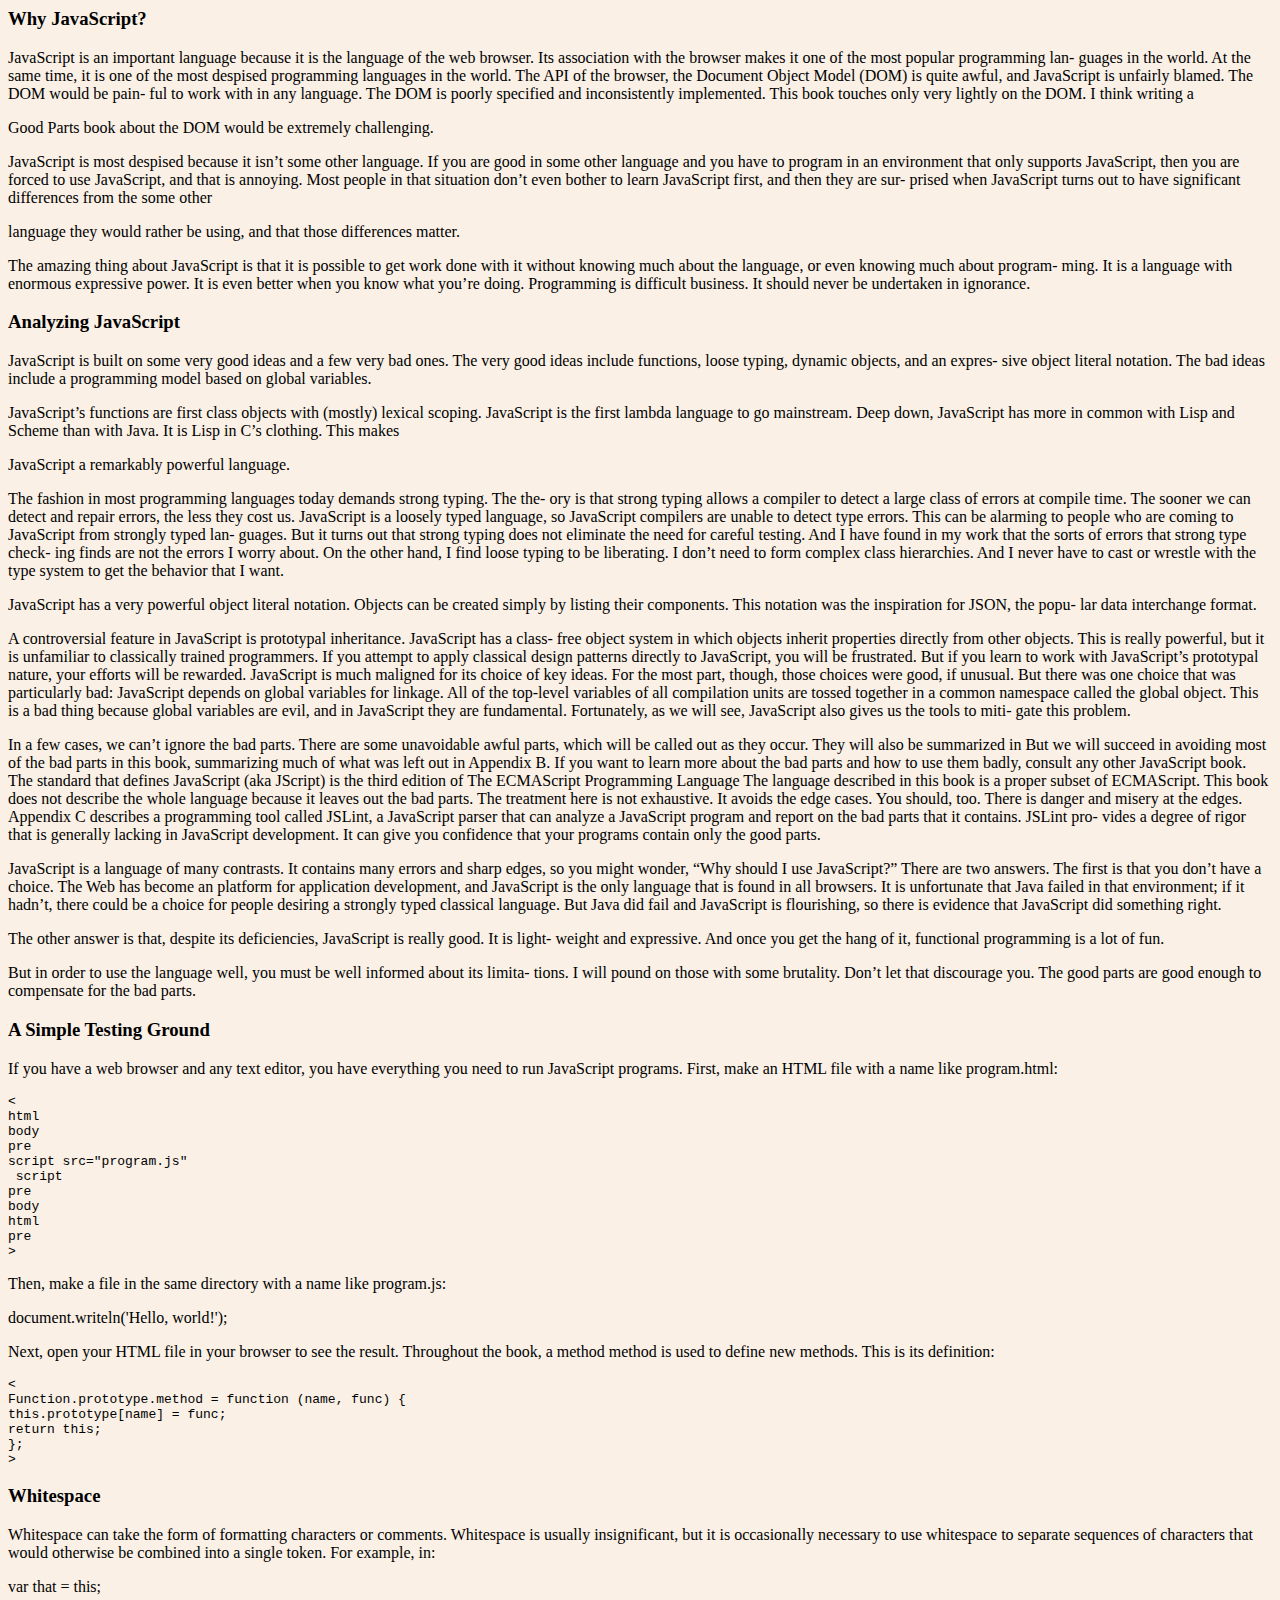
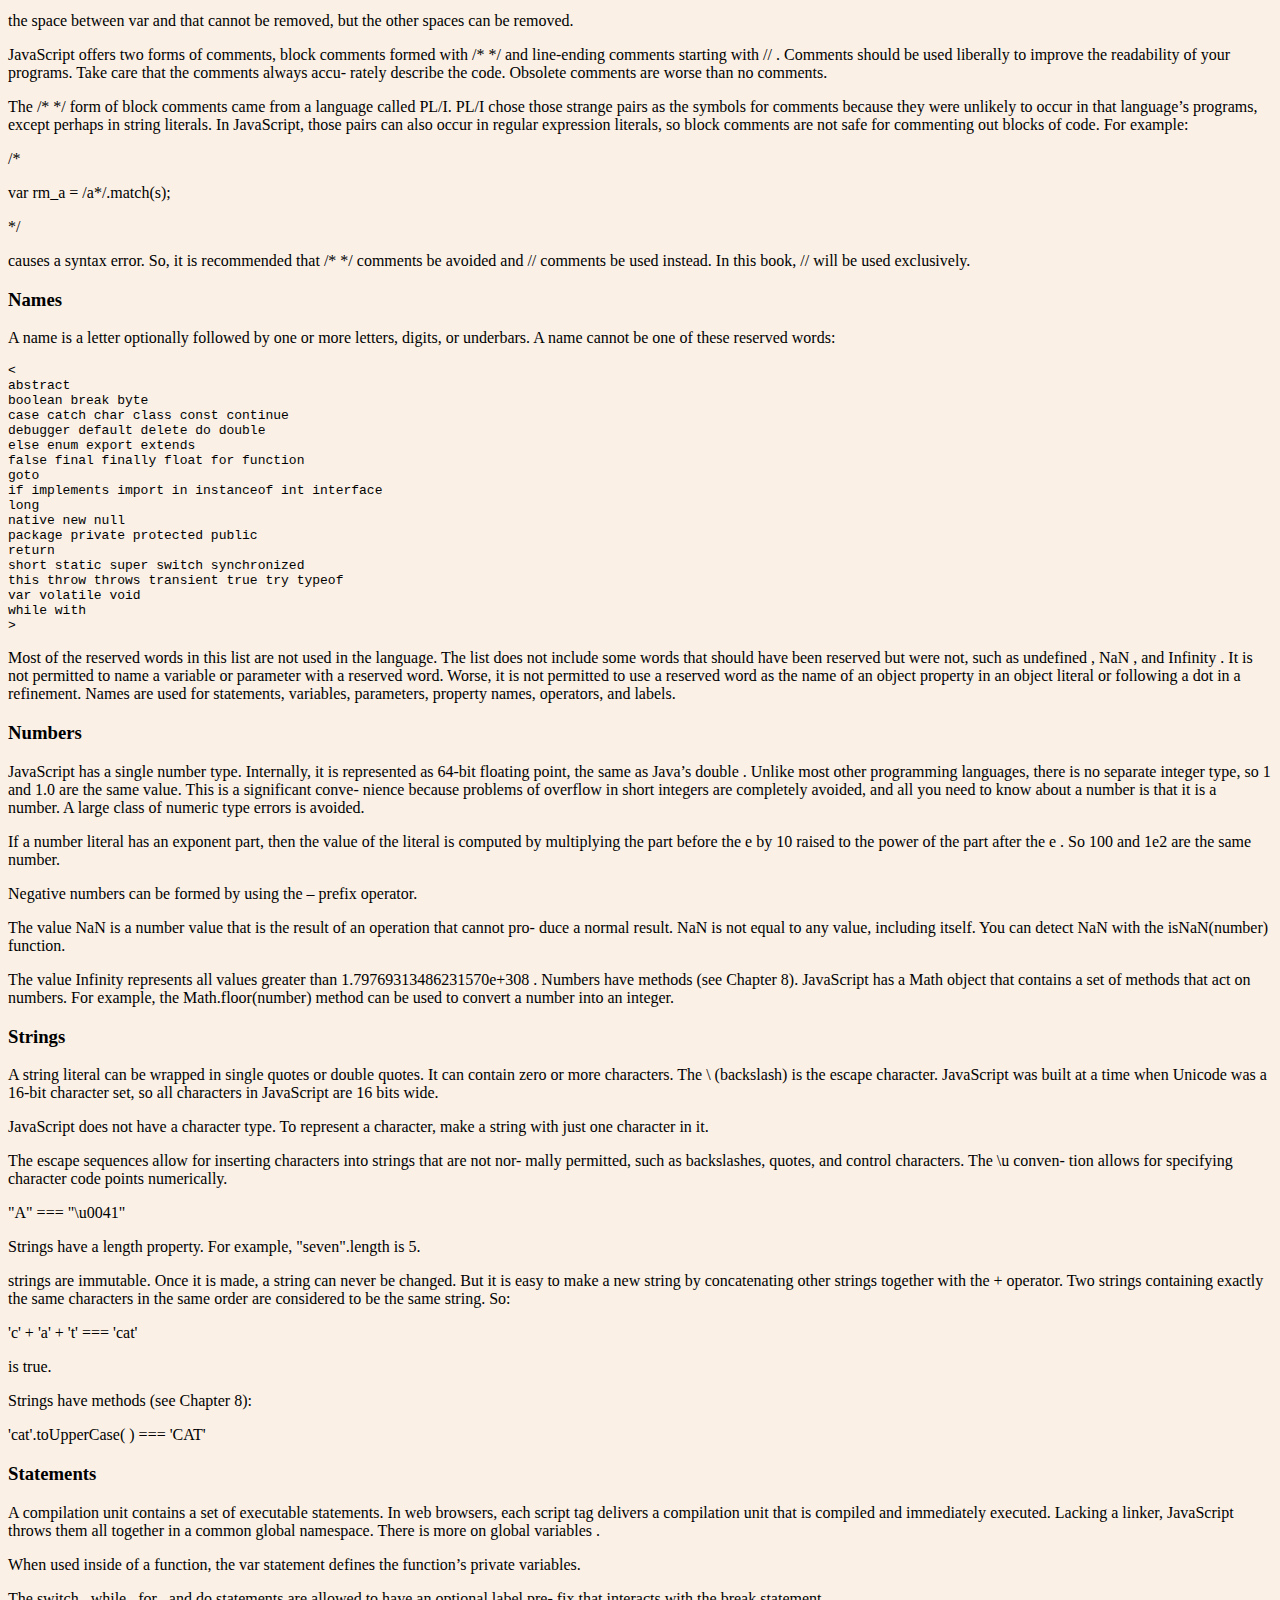
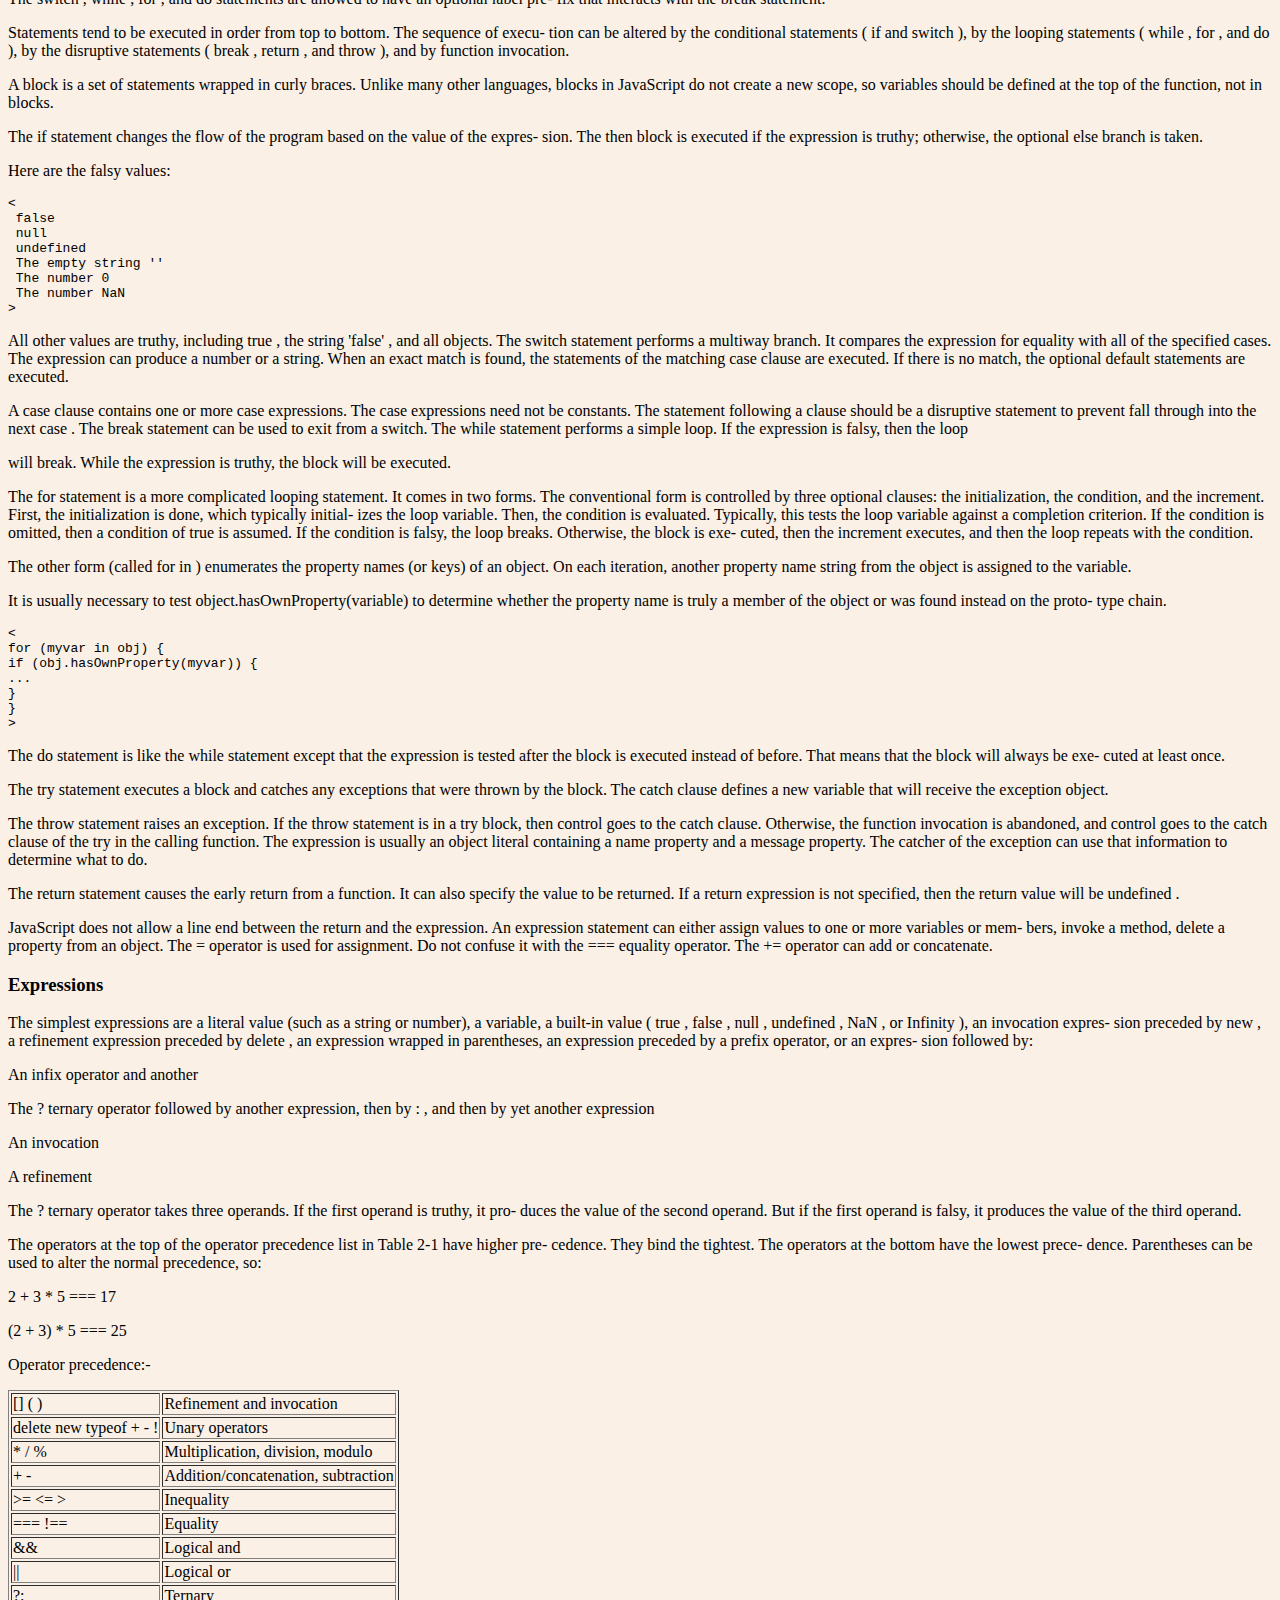
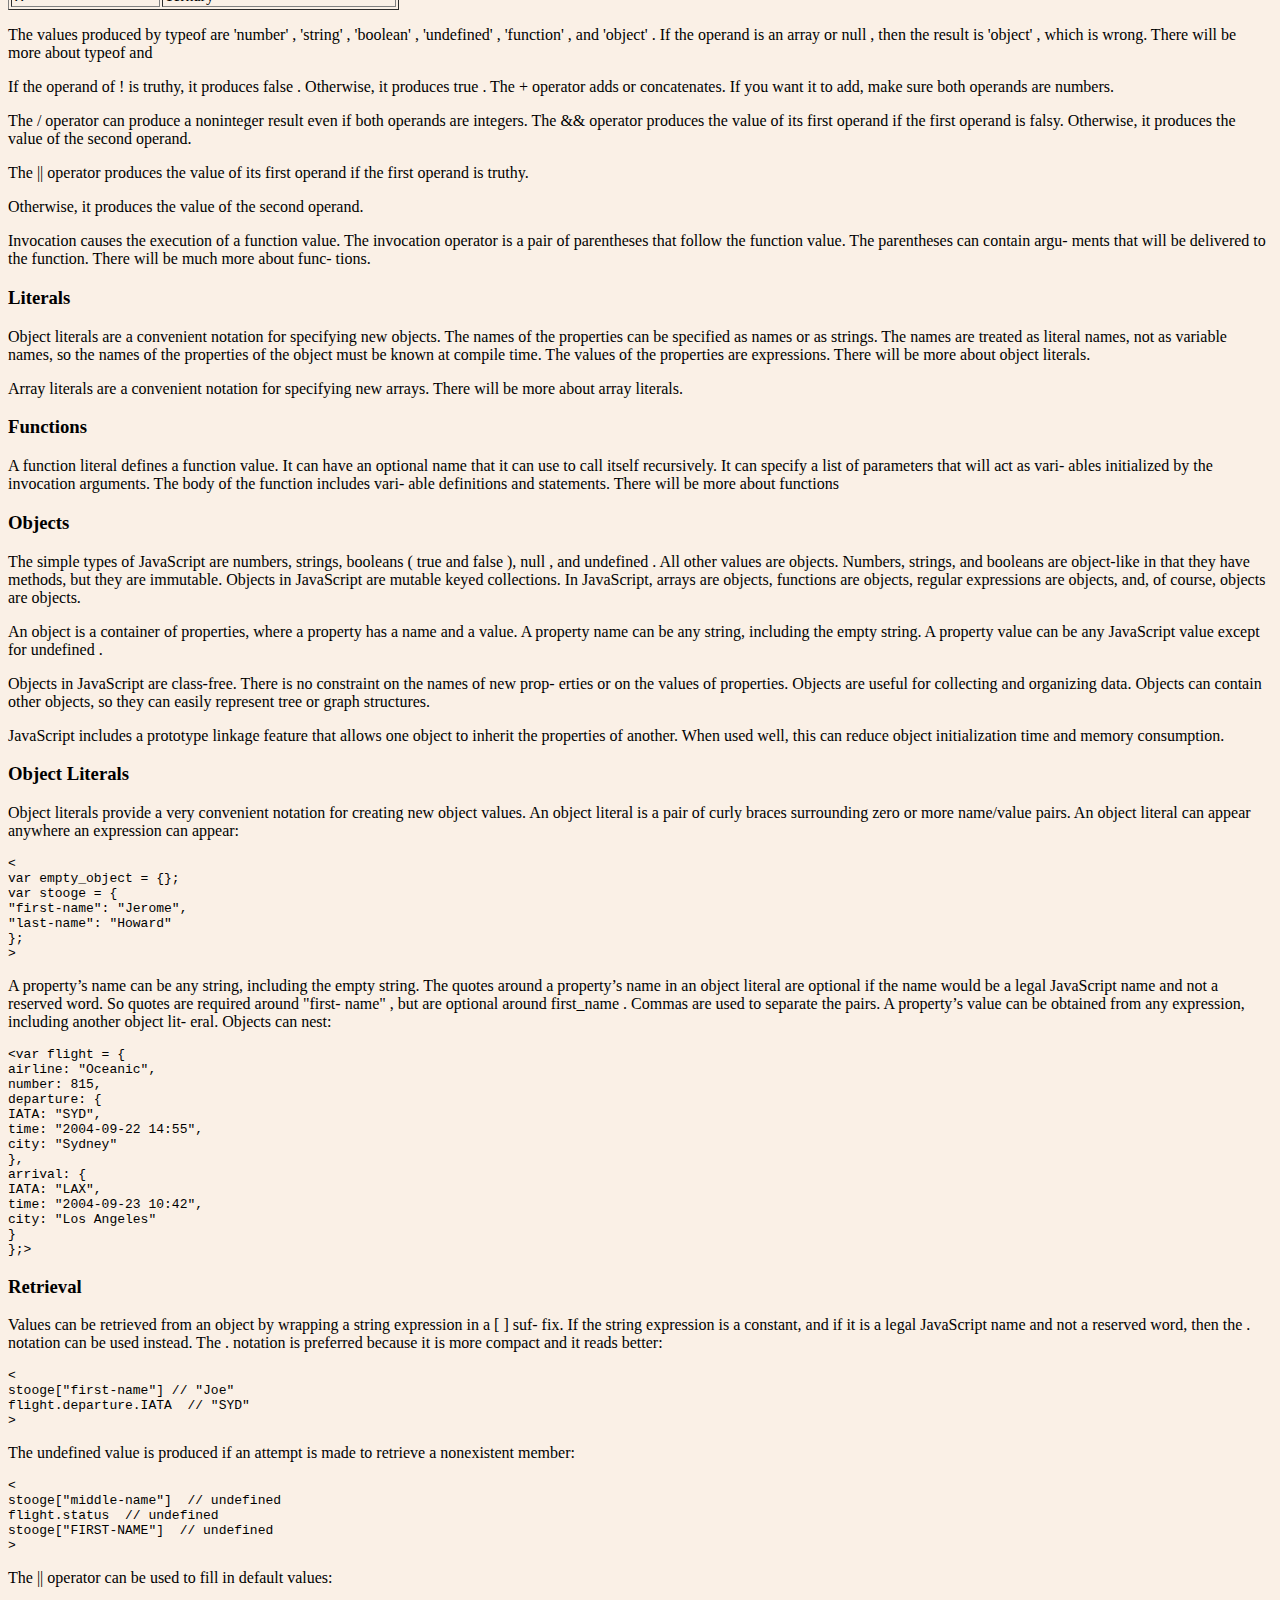
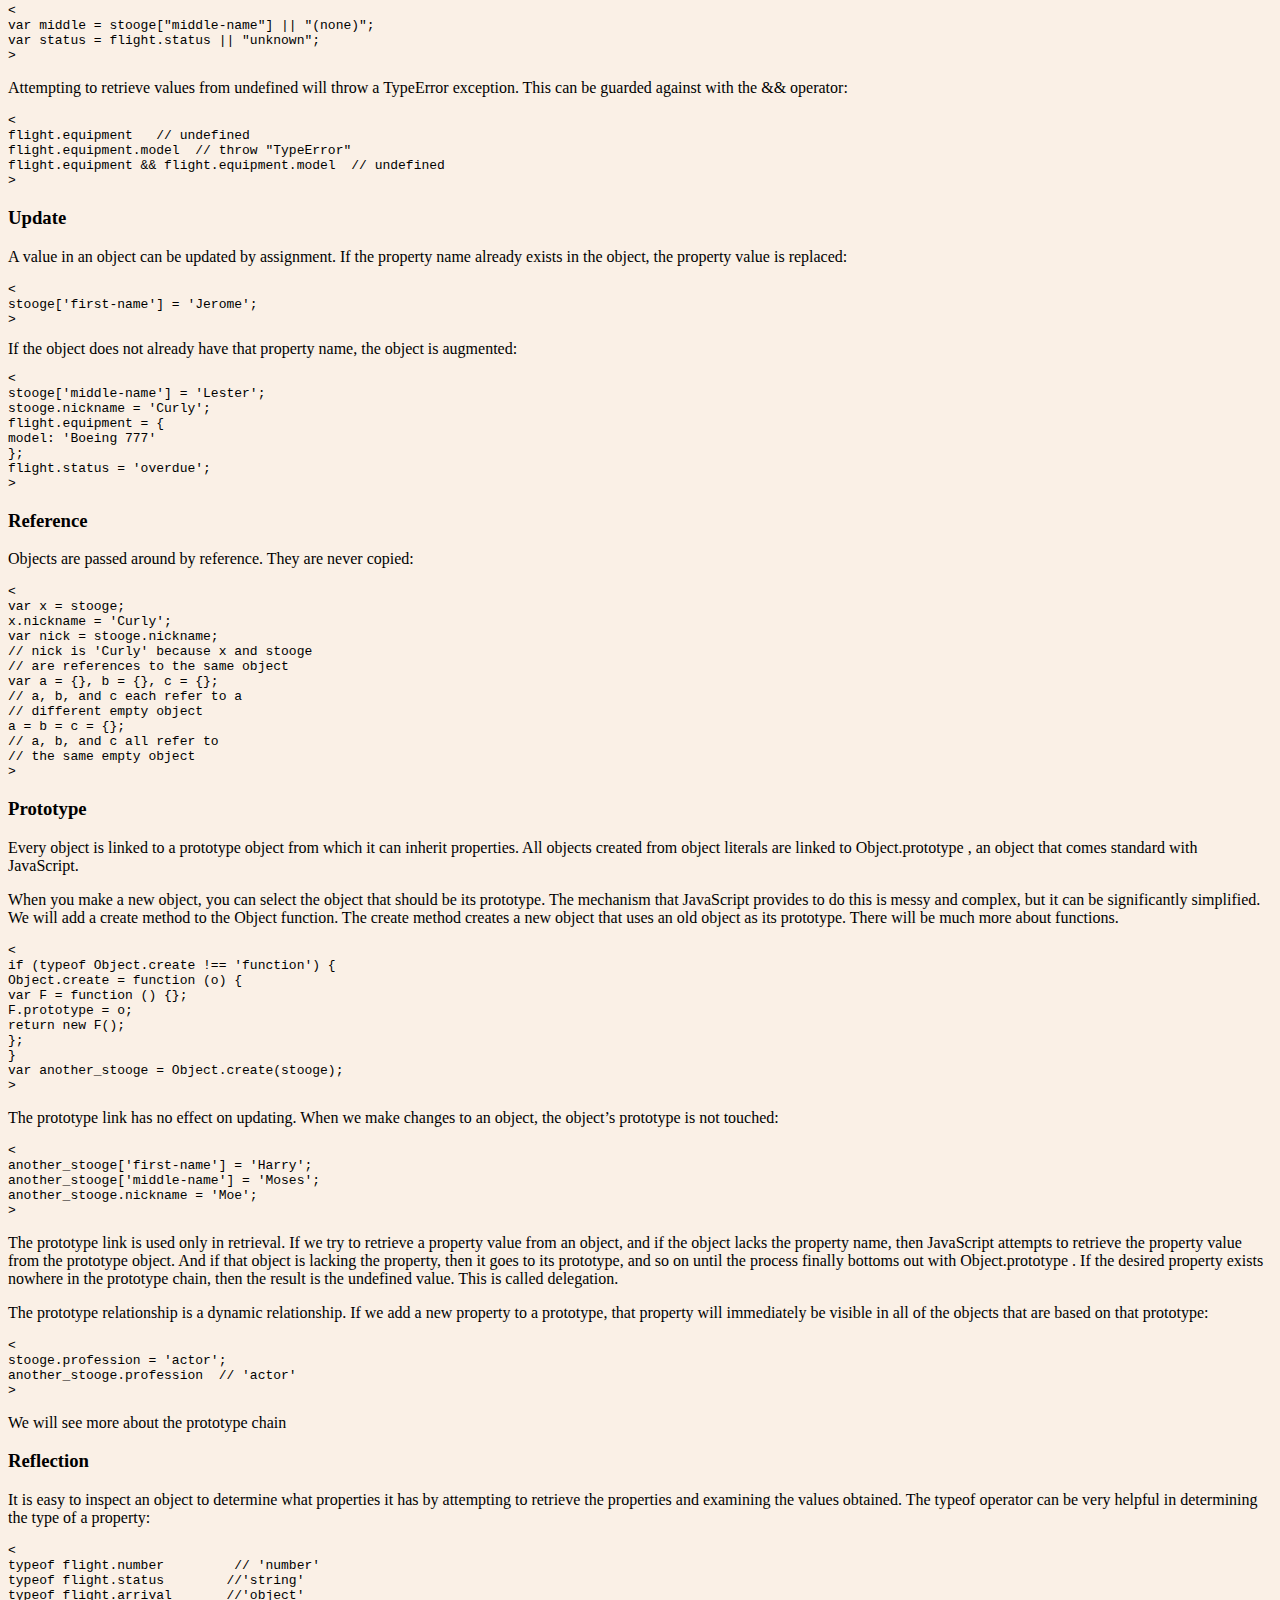
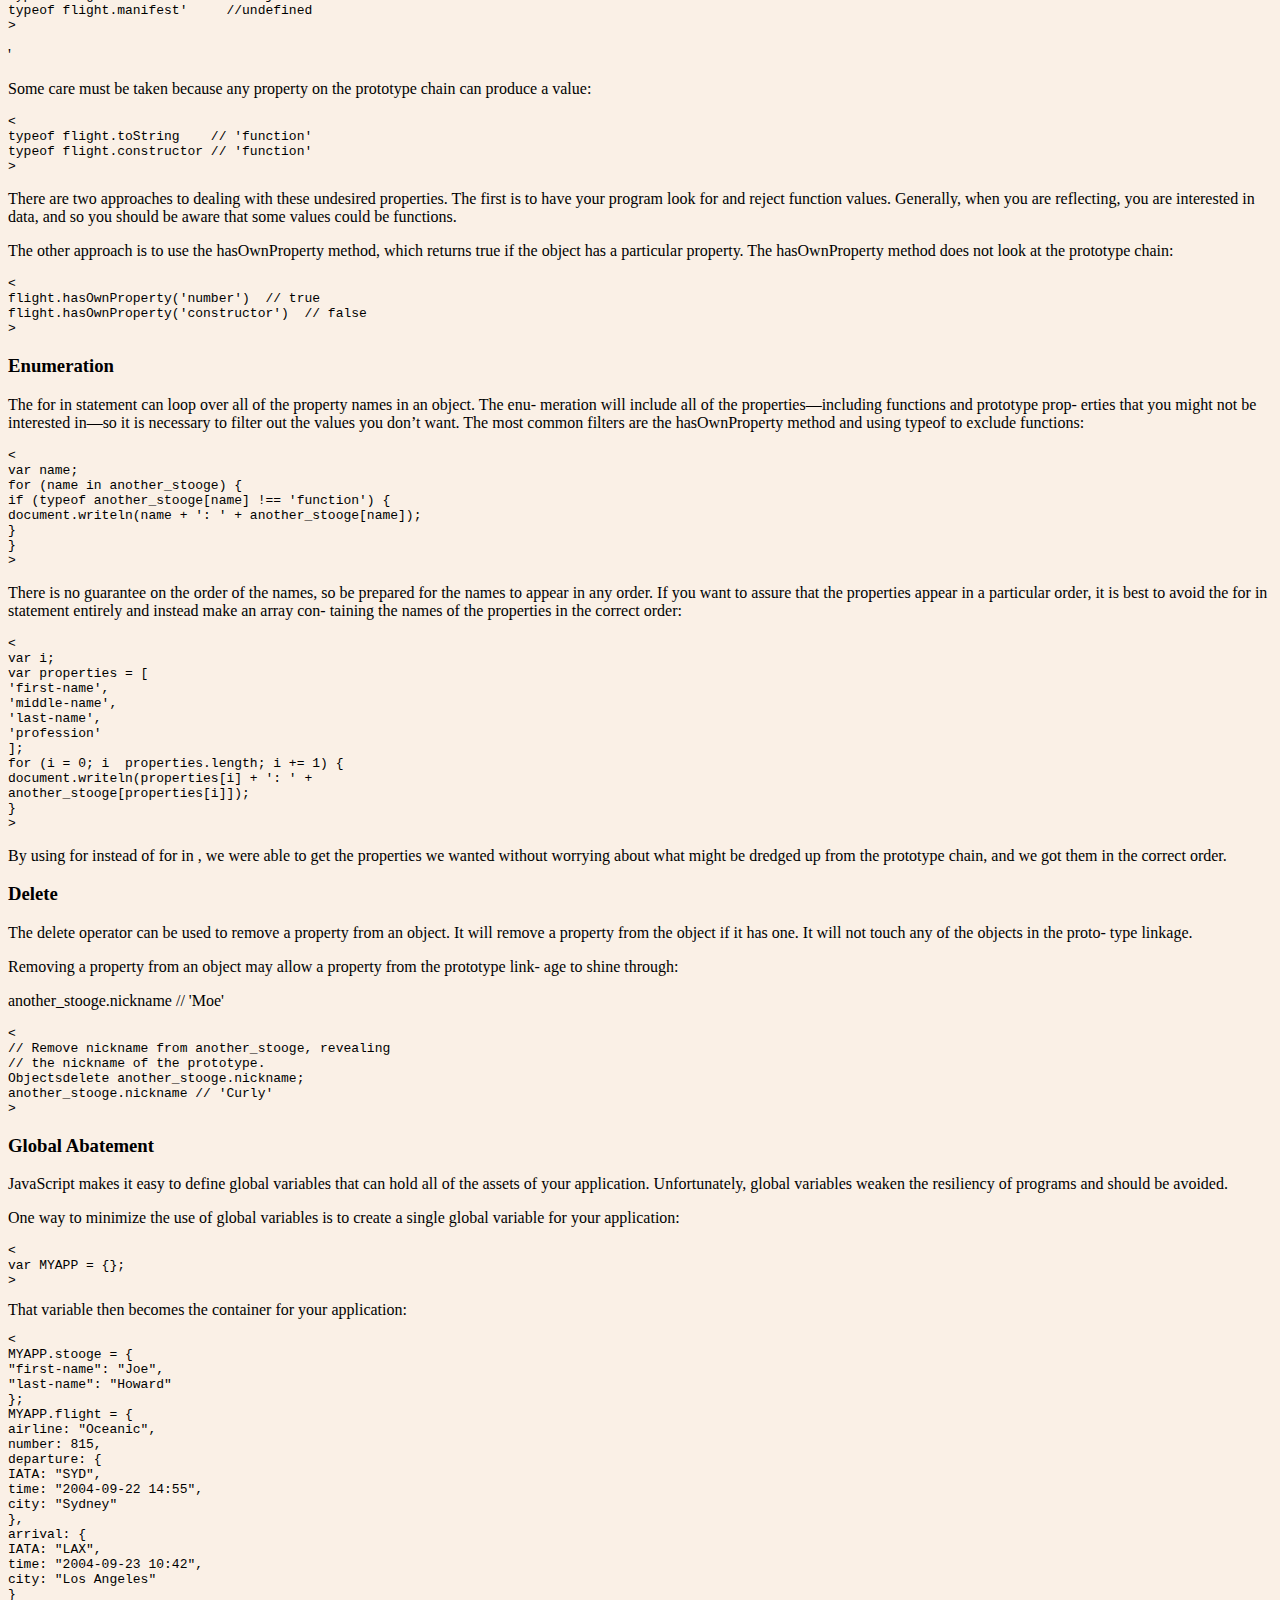
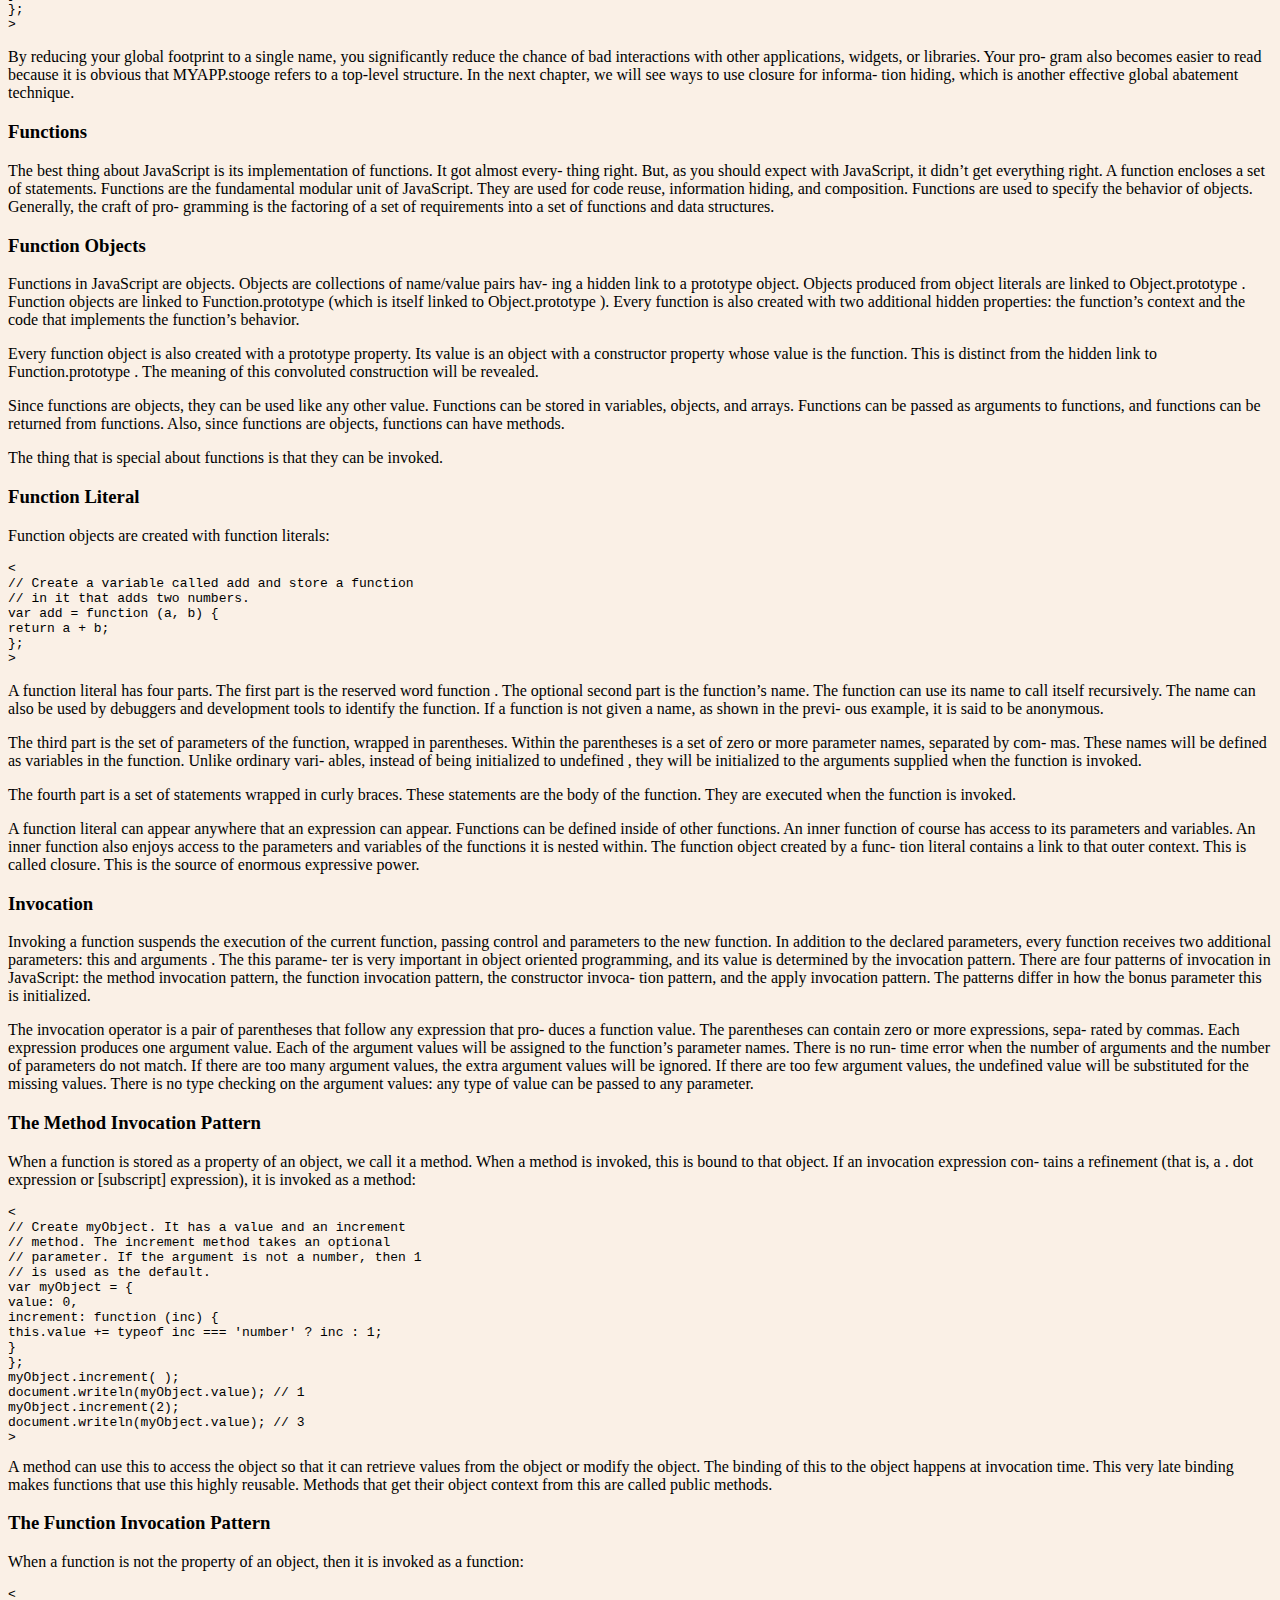
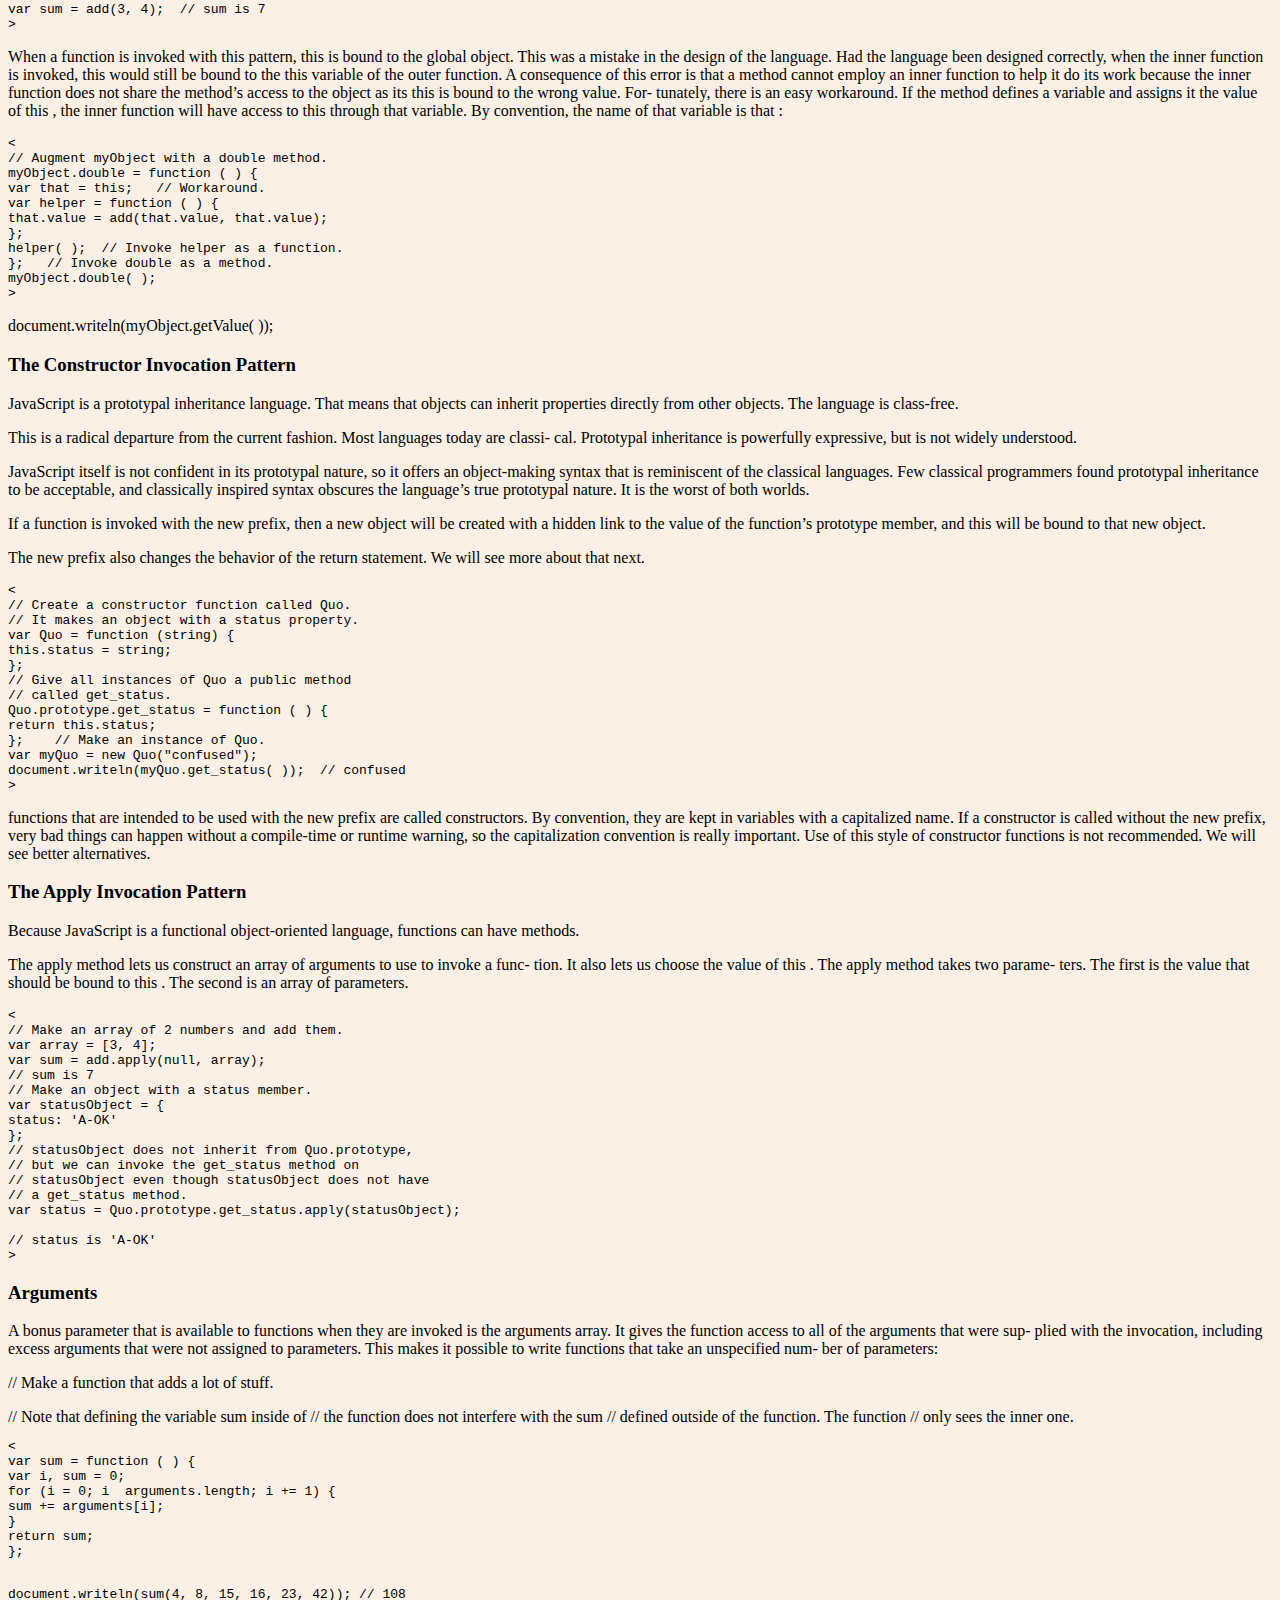
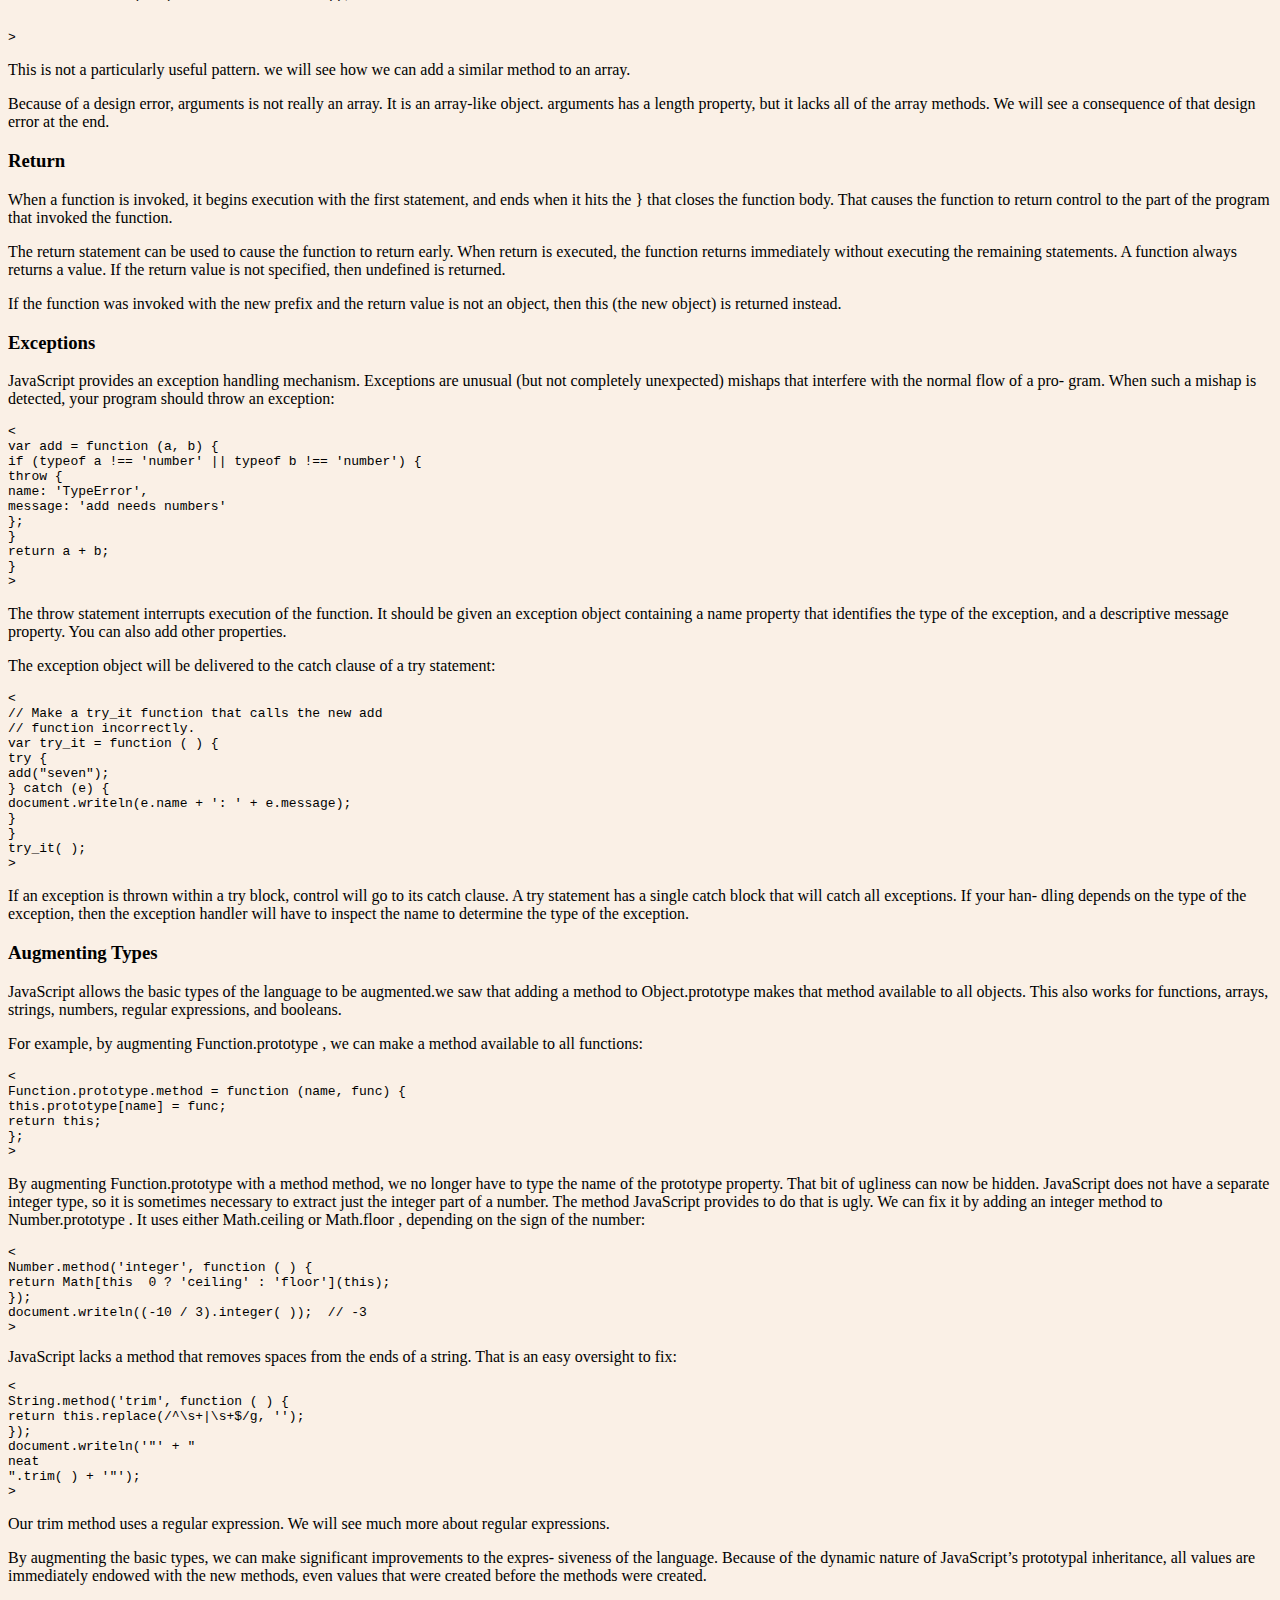
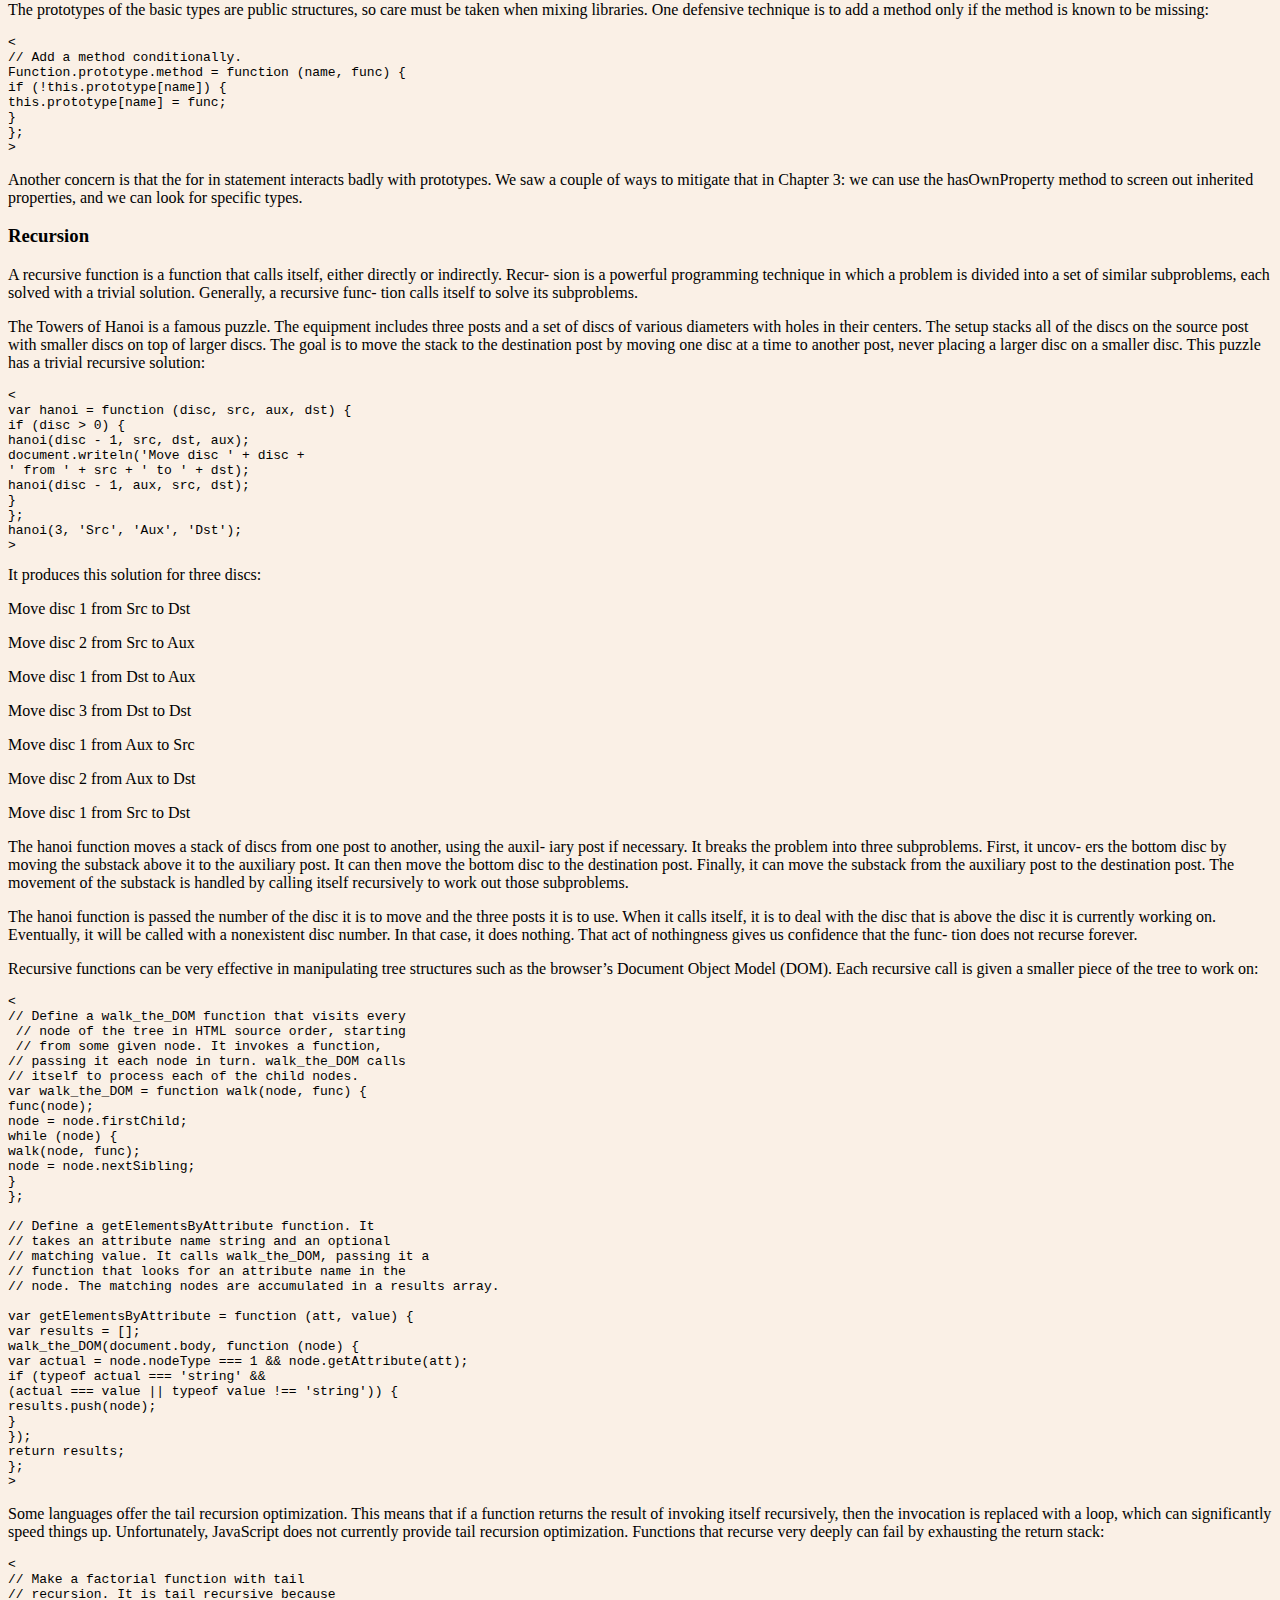
<file: Html/javascript_tutorial.html>
<html>
<title>JavaScript</title>
<body>
<h3>Why JavaScript?</h3>
<p>JavaScript is an important language because it is the language of the web browser. Its
association with the browser makes it one of the most popular programming lan-
guages in the world. At the same time, it is one of the most despised programming
languages in the world. The API of the browser, the Document Object Model
(DOM) is quite awful, and JavaScript is unfairly blamed. The DOM would be pain-
ful to work with in any language. The DOM is poorly specified and inconsistently
implemented. This book touches only very lightly on the DOM. I think writing a
<p>Good Parts book about the DOM would be extremely challenging.</p>
JavaScript is most despised because it isn’t some other language. If you are good in
some other language and you have to program in an environment that only supports
JavaScript, then you are forced to use JavaScript, and that is annoying. Most people
in that situation don’t even bother to learn JavaScript first, and then they are sur-
prised when JavaScript turns out to have significant differences from the some other
<p>language they would rather be using, and that those differences matter.</p>
The amazing thing about JavaScript is that it is possible to get work done with it
without knowing much about the language, or even knowing much about program-
ming. It is a language with enormous expressive power. It is even better when you
know what you’re doing. Programming is difficult business. It should never be
undertaken in ignorance.</p>
<h3>Analyzing JavaScript</h3>
<p>JavaScript is built on some very good ideas and a few very bad ones.
The very good ideas include functions, loose typing, dynamic objects, and an expres-
sive object literal notation. The bad ideas include a programming model based on
global variables.</p>
<p>JavaScript’s functions are first class objects with (mostly) lexical scoping. JavaScript
is the first lambda language to go mainstream. Deep down, JavaScript has more in
common with Lisp and Scheme than with Java. It is Lisp in C’s clothing. This makes
<p>JavaScript a remarkably powerful language.</p>
The fashion in most programming languages today demands strong typing. The the-
ory is that strong typing allows a compiler to detect a large class of errors at compile
time. The sooner we can detect and repair errors, the less they cost us. JavaScript is a
loosely typed language, so JavaScript compilers are unable to detect type errors. This
can be alarming to people who are coming to JavaScript from strongly typed lan-
guages. But it turns out that strong typing does not eliminate the need for careful
testing. And I have found in my work that the sorts of errors that strong type check-
ing finds are not the errors I worry about. On the other hand, I find loose typing to
be liberating. I don’t need to form complex class hierarchies. And I never have to cast
or wrestle with the type system to get the behavior that I want.</p>
<p>JavaScript has a very powerful object literal notation. Objects can be created simply
by listing their components. This notation was the inspiration for JSON, the popu-
lar data interchange format. </p>
<p>A controversial feature in JavaScript is prototypal inheritance. JavaScript has a class-
free object system in which objects inherit properties directly from other objects. This
is really powerful, but it is unfamiliar to classically trained programmers. If you attempt
to apply classical design patterns directly to JavaScript, you will be frustrated. But if
you learn to work with JavaScript’s prototypal nature, your efforts will be rewarded.
JavaScript is much maligned for its choice of key ideas. For the most part, though,
those choices were good, if unusual. But there was one choice that was particularly
bad: JavaScript depends on global variables for linkage. All of the top-level variables
of all compilation units are tossed together in a common namespace called the global
object. This is a bad thing because global variables are evil, and in JavaScript they are
fundamental. Fortunately, as we will see, JavaScript also gives us the tools to miti-
gate this problem.</p>
<p>In a few cases, we can’t ignore the bad parts. There are some unavoidable awful
parts, which will be called out as they occur. They will also be summarized in
But we will succeed in avoiding most of the bad parts in this book,
summarizing much of what was left out in Appendix B. If you want to learn more
about the bad parts and how to use them badly, consult any other JavaScript book.
The standard that defines JavaScript (aka JScript) is the third edition of The
ECMAScript Programming Language The language described in
this book is a proper subset of ECMAScript. This book does not describe the whole
language because it leaves out the bad parts. The treatment here is not exhaustive. It
avoids the edge cases. You should, too. There is danger and misery at the edges.
Appendix C describes a programming tool called JSLint, a JavaScript parser that can
analyze a JavaScript program and report on the bad parts that it contains. JSLint pro-
vides a degree of rigor that is generally lacking in JavaScript development. It can give
you confidence that your programs contain only the good parts.</p>
<p>JavaScript is a language of many contrasts. It contains many errors and sharp edges,
so you might wonder, “Why should I use JavaScript?” There are two answers. The
first is that you don’t have a choice. The Web has become an  platform for
application development, and JavaScript is the only language that is found in all
browsers. It is unfortunate that Java failed in that environment; if it hadn’t, there
could be a choice for people desiring a strongly typed classical language. But Java did
fail and JavaScript is flourishing, so there is evidence that JavaScript did something
right.</p>
<p>The other answer is that, despite its deficiencies, JavaScript is really good. It is light-
weight and expressive. And once you get the hang of it, functional programming is a
lot of fun.</p>
<p>But in order to use the language well, you must be well informed about its limita-
tions. I will pound on those with some brutality. Don’t let that discourage you. The
good parts are good enough to compensate for the bad parts.</p>
<h3>A Simple Testing Ground</h3>
<p>If you have a web browser and any text editor, you have everything you need to run
JavaScript programs. First, make an HTML file with a name like program.html:</p>
<p>
<pre>
&lt;
html
body
pre
script src="program.js"
 script
pre
body
html
pre
&gt;
</pre>
 </p>
<p>Then, make a file in the same directory with a name like program.js:</p>
<p>document.writeln('Hello, world!');</p>
<p>Next, open your HTML file in your browser to see the result. Throughout the book,
a method method is used to define new methods. This is its definition:</p>
<pre>
&lt;
Function.prototype.method = function (name, func) {
this.prototype[name] = func;
return this;
};
&gt;
</pre>
</p>
<h3>Whitespace</h3>
<p>Whitespace can take the form of formatting characters or comments. Whitespace is
usually insignificant, but it is occasionally necessary to use whitespace to separate
sequences of characters that would otherwise be combined into a single token. For
example, in:</p>
<p>var that = this;</p>
<p>the space between var and that cannot be removed, but the other spaces can be
removed.</p>
<p>JavaScript offers two forms of comments, block comments formed with /* */ and
line-ending comments starting with // . Comments should be used liberally to
improve the readability of your programs. Take care that the comments always accu-
rately describe the code. Obsolete comments are worse than no comments.</p>
<p>The /* */ form of block comments came from a language called PL/I. PL/I chose
those strange pairs as the symbols for comments because they were unlikely to occur
in that language’s programs, except perhaps in string literals. In JavaScript, those
pairs can also occur in regular expression literals, so block comments are not safe for
commenting out blocks of code. For example:</p>
<p>/*</p>
<p>var rm_a = /a*/.match(s);</p>
<p>*/</p>
<P>causes a syntax error. So, it is recommended that /* */ comments be avoided and //
comments be used instead. In this book, // will be used exclusively.</p>
<h3>Names</h3>
<p>A name is a letter optionally followed by one or more letters, digits, or underbars. A
name cannot be one of these reserved words:</p>
<p>
<pre>
&lt;
abstract
boolean break byte
case catch char class const continue
debugger default delete do double
else enum export extends
false final finally float for function
goto
if implements import in instanceof int interface
long
native new null
package private protected public
return
short static super switch synchronized
this throw throws transient true try typeof
var volatile void
while with
&gt;
</pre>
<p>
Most of the reserved words in this list are not used in the language. The list does not
include some words that should have been reserved but were not, such as undefined ,
NaN , and Infinity . It is not permitted to name a variable or parameter with a reserved
word. Worse, it is not permitted to use a reserved word as the name of an object
property in an object literal or following a dot in a refinement.
Names are used for statements, variables, parameters, property names, operators,
and labels.</p>
<h3>Numbers</h3>
<p>JavaScript has a single number type. Internally, it is represented as 64-bit floating
point, the same as Java’s double . Unlike most other programming languages, there is
no separate integer type, so 1 and 1.0 are the same value. This is a significant conve-
nience because problems of overflow in short integers are completely avoided, and
all you need to know about a number is that it is a number. A large class of numeric
type errors is avoided.</p>
<p>If a number literal has an exponent part, then the value of the literal is computed by
multiplying the part before the e by 10 raised to the power of the part after the e . So
100 and 1e2 are the same number.</p>
<p>Negative numbers can be formed by using the – prefix operator.</p>
<p>The value NaN is a number value that is the result of an operation that cannot pro-
duce a normal result. NaN is not equal to any value, including itself. You can detect
NaN with the isNaN(number) function.</p>
<p>The value Infinity represents all values greater than 1.79769313486231570e+308 .
Numbers have methods (see Chapter 8). JavaScript has a Math object that contains a
set of methods that act on numbers. For example, the Math.floor(number) method
can be used to convert a number into an integer.</p>
<h3>Strings</h3>
<p>A string literal can be wrapped in single quotes or double quotes. It can contain zero
or more characters. The \ (backslash) is the escape character. JavaScript was built at
a time when Unicode was a 16-bit character set, so all characters in JavaScript are 16
bits wide.</p>
<p>JavaScript does not have a character type. To represent a character, make a string
with just one character in it.</p>
<p>The escape sequences allow for inserting characters into strings that are not nor-
mally permitted, such as backslashes, quotes, and control characters. The \u conven-
tion allows for specifying character code points numerically.</p>
<p>"A" === "\u0041"</p>
<p>Strings have a length property. For example, "seven".length is 5.</p>
<p>strings are immutable. Once it is made, a string can never be changed. But it is easy
to make a new string by concatenating other strings together with the + operator.
Two strings containing exactly the same characters in the same order are considered
to be the same string. So:</p>
<p>'c' + 'a' + 't' === 'cat'</p>
<p>is true.</p>
<p>Strings have methods (see Chapter 8):</p>
<p>'cat'.toUpperCase( ) === 'CAT'</p>
<h3>Statements</h3>
<p>A compilation unit contains a set of executable statements. In web browsers, each
script tag delivers a compilation unit that is compiled and immediately executed.
Lacking a linker, JavaScript throws them all together in a common global
namespace. There is more on global variables .</p>
<p>When used inside of a function, the var statement defines the function’s private
variables.</p>
<p>The switch , while , for , and do statements are allowed to have an optional label pre-
fix that interacts with the break statement.</p>
<p>Statements tend to be executed in order from top to bottom. The sequence of execu-
tion can be altered by the conditional statements ( if and switch ), by the looping
statements ( while , for , and do ), by the disruptive statements ( break , return , and
throw ), and by function invocation.</p>
<p>A block is a set of statements wrapped in curly braces. Unlike many other languages,
blocks in JavaScript do not create a new scope, so variables should be defined at the
top of the function, not in blocks.</p>
<p>The if statement changes the flow of the program based on the value of the expres-
sion. The then block is executed if the expression is truthy; otherwise, the optional
else branch is taken.</p>
<p>Here are the falsy values:</p>
<pre>
&lt;
 false
 null
 undefined
 The empty string ''
 The number 0
 The number NaN
&gt;
</pre>
<p>All other values are truthy, including true , the string 'false' , and all objects.
The switch statement performs a multiway branch. It compares the expression for
equality with all of the specified cases. The expression can produce a number or a
string. When an exact match is found, the statements of the matching case clause are
executed. If there is no match, the optional default statements are executed.</p>
<p>A case clause contains one or more case expressions. The case expressions need not be
constants. The statement following a clause should be a disruptive statement to prevent
fall through into the next case . The break statement can be used to exit from a switch.
The while statement performs a simple loop. If the expression is falsy, then the loop
<p>will break. While the expression is truthy, the block will be executed.</p>
The for statement is a more complicated looping statement. It comes in two forms.
The conventional form is controlled by three optional clauses: the initialization, the
condition, and the increment. First, the initialization is done, which typically initial-
izes the loop variable. Then, the condition is evaluated. Typically, this tests the loop
variable against a completion criterion. If the condition is omitted, then a condition of
true is assumed. If the condition is falsy, the loop breaks. Otherwise, the block is exe-
cuted, then the increment executes, and then the loop repeats with the condition.</p>
<p>The other form (called for in ) enumerates the property names (or keys) of an object.
On each iteration, another property name string from the object is assigned to the
variable.</p>
<p>It is usually necessary to test object.hasOwnProperty(variable) to determine whether
the property name is truly a member of the object or was found instead on the proto-
type chain.</p>
<p>
<pre>
&lt;
for (myvar in obj) {
if (obj.hasOwnProperty(myvar)) {
...
}
}
&gt;
</pre>
</p>
<p>The do statement is like the while statement except that the expression is tested after
the block is executed instead of before. That means that the block will always be exe-
cuted at least once.</p>
<p>The try statement executes a block and catches any exceptions that were thrown by
the block. The catch clause defines a new variable that will receive the exception
object.</p>
<p>The throw statement raises an exception. If the throw statement is in a try block, then
control goes to the catch clause. Otherwise, the function invocation is abandoned,
and control goes to the catch clause of the try in the calling function.
The expression is usually an object literal containing a name property and a message
property. The catcher of the exception can use that information to determine what to
do.</p>
<p>The return statement causes the early return from a function. It can also specify the
value to be returned. If a return expression is not specified, then the return value will
be undefined .</p>
<p>JavaScript does not allow a line end between the return and the expression.
An expression statement can either assign values to one or more variables or mem-
bers, invoke a method, delete a property from an object. The = operator is used for
assignment. Do not confuse it with the === equality operator. The += operator can
add or concatenate.</p>
<h3>Expressions</h3>
<p>The simplest expressions are a literal value (such as a string or number), a variable, a
built-in value ( true , false , null , undefined , NaN , or Infinity ), an invocation expres-
sion preceded by new , a refinement expression preceded by delete , an expression
wrapped in parentheses, an expression preceded by a prefix operator, or an expres-
sion followed by:</p>
<p> An infix operator and another</p>
 <p> The ? ternary operator followed by another expression, then by : , and then by
yet another expression</p>
<p> An invocation</p>
<p> A refinement</p>
<p>The ? ternary operator takes three operands. If the first operand is truthy, it pro-
duces the value of the second operand. But if the first operand is falsy, it produces
the value of the third operand.</p>
<p>The operators at the top of the operator precedence list in Table 2-1 have higher pre-
cedence. They bind the tightest. The operators at the bottom have the lowest prece-
dence. Parentheses can be used to alter the normal precedence, so:</p>
<p>2 + 3 * 5 === 17</p>
<p>(2 + 3) * 5 === 25</p>
<P>Operator precedence:-</p>
<table border="1px"
<tr><td> [] ( )</td><td> Refinement and invocation</td></tr>
<tr><td> delete new typeof + - ! </td><td>Unary operators</td></tr>
<tr><td> * / % </td><td>Multiplication, division, modulo</td></tr>
<tr><td> + -</td><td> Addition/concatenation, subtraction</td></tr>
<tr><td> >= <= > </td><td>Inequality</td></tr>
<tr><td> === !== </td><td>Equality</td></tr>
<tr><td> &&</td><td> Logical and</td></tr>
<tr><td> ||</td><td> Logical or</td></tr>
<tr><td> ?:</td><td> Ternary</td></tr>
</table>
<p>The values produced by typeof are 'number' , 'string' , 'boolean' , 'undefined' ,
'function' , and 'object' . If the operand is an array or null , then the result is
'object' , which is wrong. There will be more about typeof and
<p>If the operand of ! is truthy, it produces false . Otherwise, it produces true .
The + operator adds or concatenates. If you want it to add, make sure both operands
are numbers.</p>
<p>The / operator can produce a noninteger result even if both operands are integers.
The && operator produces the value of its first operand if the first operand is falsy.
Otherwise, it produces the value of the second operand.</p>
<p>The || operator produces the value of its first operand if the first operand is truthy.
<p>Otherwise, it produces the value of the second operand.</p>
Invocation causes the execution of a function value. The invocation operator is a pair
of parentheses that follow the function value. The parentheses can contain argu-
ments that will be delivered to the function. There will be much more about func-
tions.</p>
<h3>Literals</h3>
<p>Object literals are a convenient notation for specifying new objects. The names of the
properties can be specified as names or as strings. The names are treated as literal
names, not as variable names, so the names of the properties of the object must be
known at compile time. The values of the properties are expressions. There will be
more about object literals.</p>
<p>Array literals are a convenient notation for specifying new arrays. There will be more
about array literals.</p>
<h3>Functions</h3>
<p>A function literal defines a function value. It can have an optional name that it can
use to call itself recursively. It can specify a list of parameters that will act as vari-
ables initialized by the invocation arguments. The body of the function includes vari-
able definitions and statements. There will be more about functions</p>
<h3>Objects</h3>
<p>The simple types of JavaScript are numbers, strings, booleans ( true and false ), null ,
and undefined . All other values are objects. Numbers, strings, and booleans are
object-like in that they have methods, but they are immutable. Objects in JavaScript
are mutable keyed collections. In JavaScript, arrays are objects, functions are objects,
regular expressions are objects, and, of course, objects are objects.</p>
<p>An object is a container of properties, where a property has a name and a value. A
property name can be any string, including the empty string. A property value can be
any JavaScript value except for undefined .</p>
<p>Objects in JavaScript are class-free. There is no constraint on the names of new prop-
erties or on the values of properties. Objects are useful for collecting and organizing
data. Objects can contain other objects, so they can easily represent tree or graph
structures.</p>
<p>JavaScript includes a prototype linkage feature that allows one object to inherit the
properties of another. When used well, this can reduce object initialization time and
memory consumption.</p>
<h3>Object Literals</h3>
<p>Object literals provide a very convenient notation for creating new object values.
An object literal is a pair of curly braces surrounding zero or more name/value
pairs. An object literal can appear anywhere an expression can appear:
</p>
<pre>
&lt;
var empty_object = {};
var stooge = {
"first-name": "Jerome",
"last-name": "Howard"
};
&gt;
</pre>
<p>
A property’s name can be any string, including the empty string. The quotes around
a property’s name in an object literal are optional if the name would be a legal
JavaScript name and not a reserved word. So quotes are required around "first-
name" , but are optional around first_name . Commas are used to separate the pairs.
A property’s value can be obtained from any expression, including another object lit-
eral. Objects can nest:</p>
<pre>
&lt;var flight = {
airline: "Oceanic",
number: 815,
departure: {
IATA: "SYD",
time: "2004-09-22 14:55",
city: "Sydney"
},
arrival: {
IATA: "LAX",
time: "2004-09-23 10:42",
city: "Los Angeles"
}
};&gt;
</pre>
<h3>Retrieval</h3>
<p>Values can be retrieved from an object by wrapping a string expression in a [ ] suf-
fix. If the string expression is a constant, and if it is a legal JavaScript name and not a
reserved word, then the . notation can be used instead. The . notation is preferred
because it is more compact and it reads better:</p>
<pre>
&lt;
stooge["first-name"] // "Joe"
flight.departure.IATA  // "SYD"
&gt;
</pre>
<p>The undefined value is produced if an attempt is made to retrieve a nonexistent
member:</p>
<pre>
&lt;
stooge["middle-name"]  // undefined
flight.status  // undefined
stooge["FIRST-NAME"]  // undefined
&gt;
</pre>
<p>The || operator can be used to fill in default values:</p>
<pre>
&lt;
var middle = stooge["middle-name"] || "(none)";
var status = flight.status || "unknown";
&gt;
</pre>
<p>Attempting to retrieve values from undefined will throw a TypeError exception. This
can be guarded against with the && operator:</p>
<pre>
&lt;
flight.equipment   // undefined
flight.equipment.model  // throw "TypeError"
flight.equipment && flight.equipment.model  // undefined
&gt;
</pre>
<h3>Update</h3>
<p>A value in an object can be updated by assignment. If the property name already
exists in the object, the property value is replaced:</p>
<pre>
&lt;
stooge['first-name'] = 'Jerome';
&gt;
</pre>
If the object does not already have that property name, the object is augmented:
<pre>
&lt;
stooge['middle-name'] = 'Lester';
stooge.nickname = 'Curly';
flight.equipment = {
model: 'Boeing 777'
};
flight.status = 'overdue';
&gt;
</pre>
<h3>Reference</h3>
<p>Objects are passed around by reference. They are never copied:</p>
<pre>
&lt;
var x = stooge;
x.nickname = 'Curly';
var nick = stooge.nickname;
// nick is 'Curly' because x and stooge
// are references to the same object
var a = {}, b = {}, c = {};
// a, b, and c each refer to a
// different empty object
a = b = c = {};
// a, b, and c all refer to
// the same empty object
&gt;
</pre>
<h3>Prototype</h3>
<p>Every object is linked to a prototype object from which it can inherit properties. All
objects created from object literals are linked to Object.prototype , an object that
comes standard with JavaScript.
<p>When you make a new object, you can select the object that should be its prototype.
The mechanism that JavaScript provides to do this is messy and complex, but it can
be significantly simplified. We will add a create method to the Object function. The
create method creates a new object that uses an old object as its prototype. There
will be much more about functions.</p>
<pre>
&lt;
if (typeof Object.create !== 'function') {
Object.create = function (o) {
var F = function () {};
F.prototype = o;
return new F();
};
}
var another_stooge = Object.create(stooge);
&gt;
</pre>
<p>The prototype link has no effect on updating. When we make changes to an object,
the object’s prototype is not touched:</p>
<pre>
&lt;
another_stooge['first-name'] = 'Harry';
another_stooge['middle-name'] = 'Moses';
another_stooge.nickname = 'Moe';
&gt;
</pre>
<p>The prototype link is used only in retrieval. If we try to retrieve a property value from
an object, and if the object lacks the property name, then JavaScript attempts to
retrieve the property value from the prototype object. And if that object is lacking the
property, then it goes to its prototype, and so on until the process finally bottoms out
with Object.prototype . If the desired property exists nowhere in the prototype chain,
then the result is the undefined value. This is called delegation.</p>
<p>The prototype relationship is a dynamic relationship. If we add a new property to a
prototype, that property will immediately be visible in all of the objects that are
based on that prototype:</p>
<pre>
&lt;
stooge.profession = 'actor';
another_stooge.profession  // 'actor'
&gt;
</pre>
<p>We will see more about the prototype chain</p>
<h3>Reflection</h3>
<p>It is easy to inspect an object to determine what properties it has by attempting to
retrieve the properties and examining the values obtained. The typeof operator can
be very helpful in determining the type of a property:</p>
<pre>
&lt;
typeof flight.number         // 'number'
typeof flight.status        //'string'
typeof flight.arrival       //'object'
typeof flight.manifest'     //undefined
&gt;
</pre>'
<p>Some care must be taken because any property on the prototype chain can produce a
value:</p>
<pre>
&lt;
typeof flight.toString    // 'function'
typeof flight.constructor // 'function'
&gt;
</pre>
<P>There are two approaches to dealing with these undesired properties. The first is to
have your program look for and reject function values. Generally, when you are
reflecting, you are interested in data, and so you should be aware that some values
could be functions.</p>
<p>The other approach is to use the hasOwnProperty method, which returns true if the
object has a particular property. The hasOwnProperty method does not look at the
prototype chain:</p>
<pre>
&lt;
flight.hasOwnProperty('number')  // true
flight.hasOwnProperty('constructor')  // false
&gt;
</pre>
<h3>Enumeration</h3>
<p>The for in statement can loop over all of the property names in an object. The enu-
meration will include all of the properties—including functions and prototype prop-
erties that you might not be interested in—so it is necessary to filter out the values
you don’t want. The most common filters are the hasOwnProperty method and using
typeof to exclude functions:</p>
<pre>
&lt;
var name;
for (name in another_stooge) {
if (typeof another_stooge[name] !== 'function') {
document.writeln(name + ': ' + another_stooge[name]);
}
}
&gt;
</pre>
<P>There is no guarantee on the order of the names, so be prepared for the names to
appear in any order. If you want to assure that the properties appear in a particular
order, it is best to avoid the for in statement entirely and instead make an array con-
taining the names of the properties in the correct order:</P>
<pre>
&lt;
var i;
var properties = [
'first-name',
'middle-name',
'last-name',
'profession'
];
for (i = 0; i  properties.length; i += 1) {
document.writeln(properties[i] + ': ' +
another_stooge[properties[i]]);
}
&gt;
</pre>
<P>By using for instead of for in , we were able to get the properties we wanted without
worrying about what might be dredged up from the prototype chain, and we got
them in the correct order.</p>
<h3>Delete</h3>
<p>The delete operator can be used to remove a property from an object. It will remove
a property from the object if it has one. It will not touch any of the objects in the proto-
type linkage.</P>
<p>Removing a property from an object may allow a property from the prototype link-
age to shine through:</P>
<P>another_stooge.nickname // 'Moe'</P>
<pre>
&lt;
// Remove nickname from another_stooge, revealing
// the nickname of the prototype.
Objectsdelete another_stooge.nickname;
another_stooge.nickname // 'Curly'
&gt;
</pre>
<h3>Global Abatement</h3>
<p>JavaScript makes it easy to define global variables that can hold all of the assets of
your application. Unfortunately, global variables weaken the resiliency of programs
and should be avoided.</P>
<P>One way to minimize the use of global variables is to create a single global variable
for your application:</P>
<pre>
&lt;
var MYAPP = {};
&gt;
</pre>
That variable then becomes the container for your application:
<pre>
&lt;
MYAPP.stooge = {
"first-name": "Joe",
"last-name": "Howard"
};
MYAPP.flight = {
airline: "Oceanic",
number: 815,
departure: {
IATA: "SYD",
time: "2004-09-22 14:55",
city: "Sydney"
},
arrival: {
IATA: "LAX",
time: "2004-09-23 10:42",
city: "Los Angeles"
}
};
&gt;
</pre>
<P>By reducing your global footprint to a single name, you significantly reduce the
chance of bad interactions with other applications, widgets, or libraries. Your pro-
gram also becomes easier to read because it is obvious that MYAPP.stooge refers to a
top-level structure. In the next chapter, we will see ways to use closure for informa-
tion hiding, which is another effective global abatement technique.</p>
<h3>Functions</h3>
<p>The best thing about JavaScript is its implementation of functions. It got almost every-
thing right. But, as you should expect with JavaScript, it didn’t get everything right.
A function encloses a set of statements. Functions are the fundamental modular unit
of JavaScript. They are used for code reuse, information hiding, and composition.
Functions are used to specify the behavior of objects. Generally, the craft of pro-
gramming is the factoring of a set of requirements into a set of functions and data
structures.</P>
<h3>Function Objects</h3>
<p>Functions in JavaScript are objects. Objects are collections of name/value pairs hav-
ing a hidden link to a prototype object. Objects produced from object literals are
linked to Object.prototype . Function objects are linked to Function.prototype
(which is itself linked to Object.prototype ). Every function is also created with two
additional hidden properties: the function’s context and the code that implements
the function’s behavior.</P>
<P>Every function object is also created with a prototype property. Its value is an object
with a constructor property whose value is the function. This is distinct from the
hidden link to Function.prototype . The meaning of this convoluted construction will
be revealed.</P>
<P>Since functions are objects, they can be used like any other value. Functions can be
stored in variables, objects, and arrays. Functions can be passed as arguments to
functions, and functions can be returned from functions. Also, since functions are
objects, functions can have methods.</P>
<P>The thing that is special about functions is that they can be invoked.</p>
<h3>Function Literal</h3>
<p>Function objects are created with function literals:</P>
<pre>
&lt;
// Create a variable called add and store a function
// in it that adds two numbers.
var add = function (a, b) {
return a + b;
};
&gt;
</pre>
<P>A function literal has four parts. The first part is the reserved word function .
The optional second part is the function’s name. The function can use its name to
call itself recursively. The name can also be used by debuggers and development
tools to identify the function. If a function is not given a name, as shown in the previ-
ous example, it is said to be anonymous.</P>
<P>The third part is the set of parameters of the function, wrapped in parentheses.
Within the parentheses is a set of zero or more parameter names, separated by com-
mas. These names will be defined as variables in the function. Unlike ordinary vari-
ables, instead of being initialized to undefined , they will be initialized to the
arguments supplied when the function is invoked.</P>
<P>The fourth part is a set of statements wrapped in curly braces. These statements are
the body of the function. They are executed when the function is invoked.</P>
<P>A function literal can appear anywhere that an expression can appear. Functions can
be defined inside of other functions. An inner function of course has access to its
parameters and variables. An inner function also enjoys access to the parameters and
variables of the functions it is nested within. The function object created by a func-
tion literal contains a link to that outer context. This is called closure. This is the
source of enormous expressive power.</p>
<h3>Invocation</h3>
<p>Invoking a function suspends the execution of the current function, passing control
and parameters to the new function. In addition to the declared parameters, every
function receives two additional parameters: this and arguments . The this parame-
ter is very important in object oriented programming, and its value is determined by
the invocation pattern. There are four patterns of invocation in JavaScript: the
method invocation pattern, the function invocation pattern, the constructor invoca-
tion pattern, and the apply invocation pattern. The patterns differ in how the bonus
parameter this is initialized.</P>
<P>The invocation operator is a pair of parentheses that follow any expression that pro-
duces a function value. The parentheses can contain zero or more expressions, sepa-
rated by commas. Each expression produces one argument value. Each of the
argument values will be assigned to the function’s parameter names. There is no run-
time error when the number of arguments and the number of parameters do not
match. If there are too many argument values, the extra argument values will be
ignored. If there are too few argument values, the undefined value will be substituted
for the missing values. There is no type checking on the argument values: any type of
value can be passed to any parameter.</p>
<h3>The Method Invocation Pattern</h3>
<p>When a function is stored as a property of an object, we call it a method. When a
method is invoked, this is bound to that object. If an invocation expression con-
tains a refinement (that is, a . dot expression or [subscript] expression), it is
invoked as a method:</P>
<pre>
&lt;
// Create myObject. It has a value and an increment
// method. The increment method takes an optional
// parameter. If the argument is not a number, then 1
// is used as the default.
var myObject = {
value: 0,
increment: function (inc) {
this.value += typeof inc === 'number' ? inc : 1;
}
};
myObject.increment( );
document.writeln(myObject.value); // 1
myObject.increment(2);
document.writeln(myObject.value); // 3
&gt;
</pre>
A method can use this to access the object so that it can retrieve values from the
object or modify the object. The binding of this to the object happens at invocation
time. This very late binding makes functions that use this highly reusable. Methods
that get their object context from this are called public methods.</p>
<h3>The Function Invocation Pattern</h3>
<p>When a function is not the property of an object, then it is invoked as a function:</P>
<pre>
&lt;
var sum = add(3, 4);  // sum is 7
&gt;
</pre>
<P>When a function is invoked with this pattern, this is bound to the global object.
This was a mistake in the design of the language. Had the language been designed
correctly, when the inner function is invoked, this would still be bound to the this
variable of the outer function. A consequence of this error is that a method cannot
employ an inner function to help it do its work because the inner function does not
share the method’s access to the object as its this is bound to the wrong value. For-
tunately, there is an easy workaround. If the method defines a variable and assigns it
the value of this , the inner function will have access to this through that variable. By
convention, the name of that variable is that :</p>
<pre>
&lt;
// Augment myObject with a double method.
myObject.double = function ( ) {
var that = this;   // Workaround.
var helper = function ( ) {
that.value = add(that.value, that.value);
};
helper( );  // Invoke helper as a function.
};   // Invoke double as a method.
myObject.double( );
&gt;
</pre>
<P>document.writeln(myObject.getValue( ));</p>
<h3>The Constructor Invocation Pattern</h3>
<p>JavaScript is a prototypal inheritance language. That means that objects can inherit
properties directly from other objects. The language is class-free.</P>
<P>This is a radical departure from the current fashion. Most languages today are classi-
cal. Prototypal inheritance is powerfully expressive, but is not widely understood.<P>
<P>JavaScript itself is not confident in its prototypal nature, so it offers an object-making
syntax that is reminiscent of the classical languages. Few classical programmers
found prototypal inheritance to be acceptable, and classically inspired syntax
obscures the language’s true prototypal nature. It is the worst of both worlds.</P>
<P>If a function is invoked with the new prefix, then a new object will be created with a
hidden link to the value of the function’s prototype member, and this will be bound
to that new object.</P>
<P>The new prefix also changes the behavior of the return statement. We will see more
about that next.</P>
<Pre>
&lt;
// Create a constructor function called Quo.
// It makes an object with a status property.
var Quo = function (string) {
this.status = string;
};
// Give all instances of Quo a public method
// called get_status.
Quo.prototype.get_status = function ( ) {
return this.status;
};    // Make an instance of Quo.
var myQuo = new Quo("confused");
document.writeln(myQuo.get_status( ));  // confused
&gt;
</pre>
<p>functions that are intended to be used with the new prefix are called constructors. By
convention, they are kept in variables with a capitalized name. If a constructor is
called without the new prefix, very bad things can happen without a compile-time or
runtime warning, so the capitalization convention is really important.
Use of this style of constructor functions is not recommended. We will see better
alternatives.</p>
<h3>The Apply Invocation Pattern</h3>
<p>Because JavaScript is a functional object-oriented language, functions can have
methods.</p>
<p>The apply method lets us construct an array of arguments to use to invoke a func-
tion. It also lets us choose the value of this . The apply method takes two parame-
ters. The first is the value that should be bound to this . The second is an array of
parameters.</p>
<pre>
&lt;
// Make an array of 2 numbers and add them.
var array = [3, 4];
var sum = add.apply(null, array);
// sum is 7
// Make an object with a status member.
var statusObject = {
status: 'A-OK'
};
// statusObject does not inherit from Quo.prototype,
// but we can invoke the get_status method on
// statusObject even though statusObject does not have
// a get_status method.
var status = Quo.prototype.get_status.apply(statusObject);

// status is 'A-OK'
&gt;
</pre>
</p>
<h3>Arguments</h3>
<p>A bonus parameter that is available to functions when they are invoked is the
arguments array. It gives the function access to all of the arguments that were sup-
plied with the invocation, including excess arguments that were not assigned to
parameters. This makes it possible to write functions that take an unspecified num-
ber of parameters:</p>
<p>// Make a function that adds a lot of stuff.</p>
// Note that defining the variable sum inside of
// the function does not interfere with the sum
// defined outside of the function. The function
// only sees the inner one.
<pre>
&lt;
var sum = function ( ) {
var i, sum = 0;
for (i = 0; i  arguments.length; i += 1) {
sum += arguments[i];
}
return sum;
};
<p>
document.writeln(sum(4, 8, 15, 16, 23, 42)); // 108</p>
&gt;
</pre>
<p>This is not a particularly useful pattern. we will see how we can add a
similar method to an array.</p>
<p>Because of a design error, arguments is not really an array. It is an array-like object.
arguments has a length property, but it lacks all of the array methods. We will see a
consequence of that design error at the end.</p>
<h3>Return</h3>
<p>When a function is invoked, it begins execution with the first statement, and ends
when it hits the } that closes the function body. That causes the function to return
control to the part of the program that invoked the function.</p>
<p>The return statement can be used to cause the function to return early. When return is
executed, the function returns immediately without executing the remaining statements.
A function always returns a value. If the return value is not specified, then undefined
is returned.</p>
If the function was invoked with the new prefix and the return value is not an object,
then this (the new object) is returned instead.</p>
<h3>Exceptions</h3>
<p>JavaScript provides an exception handling mechanism. Exceptions are unusual (but
not completely unexpected) mishaps that interfere with the normal flow of a pro-
gram. When such a mishap is detected, your program should throw an exception:</p>
<pre>
&lt;
var add = function (a, b) {
if (typeof a !== 'number' || typeof b !== 'number') {
throw {
name: 'TypeError',
message: 'add needs numbers'
};
}
return a + b;
}
&gt;
</pre>
<p>
The throw statement interrupts execution of the function. It should be given an
exception object containing a name property that identifies the type of the exception,
and a descriptive message property. You can also add other properties.</p>
<p>The exception object will be delivered to the catch clause of a try statement:</p>
<pre>
&lt;
// Make a try_it function that calls the new add
// function incorrectly.
var try_it = function ( ) {
try {
add("seven");
} catch (e) {
document.writeln(e.name + ': ' + e.message);
}
}
try_it( );
&gt;	
</pre>
<p>If an exception is thrown within a try block, control will go to its catch clause.
A try statement has a single catch block that will catch all exceptions. If your han-
dling depends on the type of the exception, then the exception handler will have to
inspect the name to determine the type of the exception.</p>
<h3>Augmenting Types</h3>
<p>JavaScript allows the basic types of the language to be augmented.we
saw that adding a method to Object.prototype makes that method available to all
objects. This also works for functions, arrays, strings, numbers, regular expressions,
and booleans.</P>
<P>For example, by augmenting Function.prototype , we can make a method available to
all functions:</P>
<pre>
&lt;
Function.prototype.method = function (name, func) {
this.prototype[name] = func;
return this;
};
&gt;	
</pre>
<P>By augmenting Function.prototype with a method method, we no longer have to type
the name of the prototype property. That bit of ugliness can now be hidden.
JavaScript does not have a separate integer type, so it is sometimes necessary to
extract just the integer part of a number. The method JavaScript provides to do that
is ugly. We can fix it by adding an integer method to Number.prototype . It uses either
Math.ceiling or Math.floor , depending on the sign of the number:</P>
<pre>
&lt;
Number.method('integer', function ( ) {
return Math[this  0 ? 'ceiling' : 'floor'](this);
});
document.writeln((-10 / 3).integer( ));  // -3
&gt;	
</pre>
JavaScript lacks a method that removes spaces from the ends of a string. That is an
easy oversight to fix:
<pre>
&lt;
String.method('trim', function ( ) {
return this.replace(/^\s+|\s+$/g, '');
});
document.writeln('"' + "
neat
".trim( ) + '"');
&gt;	
</pre>
<P>Our trim method uses a regular expression. We will see much more about regular
expressions.</P>
<P>By augmenting the basic types, we can make significant improvements to the expres-
siveness of the language. Because of the dynamic nature of JavaScript’s prototypal
inheritance, all values are immediately endowed with the new methods, even values
that were created before the methods were created.</P>
<P>The prototypes of the basic types are public structures, so care must be taken when
mixing libraries. One defensive technique is to add a method only if the method is
known to be missing:</P>
<pre>
&lt;
// Add a method conditionally.
Function.prototype.method = function (name, func) {
if (!this.prototype[name]) {
this.prototype[name] = func;
}
};
&gt;	
</pre>
<P>Another concern is that the for in statement interacts badly with prototypes. We
saw a couple of ways to mitigate that in Chapter 3: we can use the hasOwnProperty
method to screen out inherited properties, and we can look for specific types.</p>
<h3>Recursion</h3>
<P>A recursive function is a function that calls itself, either directly or indirectly. Recur-
sion is a powerful programming technique in which a problem is divided into a set of
similar subproblems, each solved with a trivial solution. Generally, a recursive func-
tion calls itself to solve its subproblems.</P>
<P>The Towers of Hanoi is a famous puzzle. The equipment includes three posts and a
set of discs of various diameters with holes in their centers. The setup stacks all of
the discs on the source post with smaller discs on top of larger discs. The goal is to
move the stack to the destination post by moving one disc at a time to another post,
never placing a larger disc on a smaller disc. This puzzle has a trivial recursive solution:</P>
<pre>
&lt;
var hanoi = function (disc, src, aux, dst) {
if (disc > 0) {
hanoi(disc - 1, src, dst, aux);
document.writeln('Move disc ' + disc +
' from ' + src + ' to ' + dst);
hanoi(disc - 1, aux, src, dst);
}
};
hanoi(3, 'Src', 'Aux', 'Dst');
&gt;
</pre>
It produces this solution for three discs:
<p>Move disc 1 from Src to Dst</p>
<p>Move disc 2 from Src to Aux</p>
<p>Move disc 1 from Dst to Aux</p>
<p>Move disc 3 from Dst to Dst</p>
<p>Move disc 1 from Aux to Src</p>
<p>Move disc 2 from Aux to Dst</p>
<p>Move disc 1 from Src to Dst</p>
<p>
The hanoi function moves a stack of discs from one post to another, using the auxil-
iary post if necessary. It breaks the problem into three subproblems. First, it uncov-
ers the bottom disc by moving the substack above it to the auxiliary post. It can then
move the bottom disc to the destination post. Finally, it can move the substack from
the auxiliary post to the destination post. The movement of the substack is handled
by calling itself recursively to work out those subproblems.</p>
<p>The hanoi function is passed the number of the disc it is to move and the three posts
it is to use. When it calls itself, it is to deal with the disc that is above the disc it is
currently working on. Eventually, it will be called with a nonexistent disc number. In
that case, it does nothing. That act of nothingness gives us confidence that the func-
tion does not recurse forever.</p>
<p>Recursive functions can be very effective in manipulating tree structures such as the
browser’s Document Object Model (DOM). Each recursive call is given a smaller
piece of the tree to work on:</p>
<pre>
&lt;
// Define a walk_the_DOM function that visits every
 // node of the tree in HTML source order, starting
 // from some given node. It invokes a function,
// passing it each node in turn. walk_the_DOM calls
// itself to process each of the child nodes.
var walk_the_DOM = function walk(node, func) {
func(node);
node = node.firstChild;
while (node) {
walk(node, func);
node = node.nextSibling;
}
};

// Define a getElementsByAttribute function. It
// takes an attribute name string and an optional
// matching value. It calls walk_the_DOM, passing it a
// function that looks for an attribute name in the
// node. The matching nodes are accumulated in a results array.

var getElementsByAttribute = function (att, value) {
var results = [];
walk_the_DOM(document.body, function (node) {
var actual = node.nodeType === 1 && node.getAttribute(att);
if (typeof actual === 'string' &&
(actual === value || typeof value !== 'string')) {
results.push(node);
}
});
return results;
};
&gt;
</pre>
<p>Some languages offer the tail recursion optimization. This means that if a function
returns the result of invoking itself recursively, then the invocation is replaced with a
loop, which can significantly speed things up. Unfortunately, JavaScript does not
currently provide tail recursion optimization. Functions that recurse very deeply can
fail by exhausting the return stack:</p>
<pre>
&lt;
// Make a factorial function with tail
// recursion. It is tail recursive because
// it returns the result of calling itself.
// JavaScript does not currently optimize this form.
var factorial = function factorial(i, a) {
a = a || 1;
if (i2) {
return a;
}
return factorial(i - 1, a * i);
};
document.writeln(factorial(4)); // 24
&gt;
</pre>
<h3>Scope</h3>
<p>Scope in a programming language controls the visibility and lifetimes of variables and
parameters. This is an important service to the programmer because it reduces nam-
ing collisions and provides automatic memory management:</p>
<pre>
&lt;
var foo = function ( ) {
var a = 3, b = 5;
var bar = function ( ) {
var b = 7, c = 11;
// At this point, a is 3, b is 7, and c is 11
a += b + c;
// At this point, a is 21, b is 7, and c is 11
};
// At this point, a is 3, b is 5, and c is not defined
bar( );
// At this point, a is 21, b is 5
};
&gt;
</pre>
<p>Most languages with C syntax have block scope. All variables defined in a block (a
list of statements wrapped with curly braces) are not visible from outside of the
block. The variables defined in a block can be released when execution of the block
is finished. This is a good thing.</p>
<p>Unfortunately, JavaScript does not have block scope even though its block syntax
<p>suggests that it does. This confusion can be a source of errors.</p>
JavaScript does have function scope. That means that the parameters and variables
defined in a function are not visible outside of the function, and that a variable
defined anywhere within a function is visible everywhere within the function.</p>
<p>In many modern languages, it is recommended that variables be declared as late as
possible, at the first point of use. That turns out to be bad advice for JavaScript
because it lacks block scope. So instead, it is best to declare all of the variables used
in a function at the top of the function body.</p>
<h3>Closure</h3>
<p>The good news about scope is that inner functions get access to the parameters and
variables of the functions they are defined within (with the exception of this and
arguments ). This is a very good thing.</p>
<p>Our getElementsByAttribute function worked because it declared a results variable,
and the inner function that it passed to walk_the_DOM also had access to the results
variable.</p>
<p> more interesting case is when the inner function has a longer lifetime than its outer
function.</p>
<p>Earlier, we made a myObject that had a value and an increment method. Suppose we
wanted to protect the value from unauthorized changes.</p>
<p>Instead of initializing myObject with an object literal, we will initialize myObject by
calling a function that returns an object literal. That function defines a value vari-
able. That variable is always available to the increment and getValue methods, but
the function’s scope keeps it hidden from the rest of the program:</p>
<pre>
&lt;
var myObject = function ( ) {
var value = 0;
return {
increment: function (inc) {
value += typeof inc === 'number' ? inc : 1;
},
getValue: function ( ) {
return value;
}
};
}( );
&gt;
</pre>
<p>We are not assigning a function to myObject . We are assigning the result of invoking
that function. Notice the ( ) on the last line. The function returns an object contain-
ing two methods, and those methods continue to enjoy the privilege of access to the
value variable.</p>
<p>The Quo constructor from earlier in this chapter produced an object with a status
property and a get_status method. But that doesn’t seem very interesting. Why
would you call a getter method on a property you could access directly? It would be
more useful if the status property were private. So, let’s define a different kind of quo
function to do that:</p>
<pre>
&lt;
// Create a maker function called quo. It makes an
// object with a get_status method and a private
// status property.
var quo = function (status) {
return {
get_status: function ( ) {
return status;
}
};
};
// Make an instance of quo.
var myQuo = quo("amazed");
document.writeln(myQuo.get_status( ));
&gt;
</pre>
<P>This quo function is designed to be used without the new prefix, so the name is not
capitalized. When we call quo , it returns a new object containing a get_status
method. A reference to that object is stored in myQuo . The get_status method still
has privileged access to quo ’s status property even though quo has already returned.
get_status does not have access to a copy of the parameter; it has access to the
parameter itself. This is possible because the function has access to the context in
which it was created. This is called closure.</P>
<P>Let’s look at a more useful example:</P>
<pre>
&lt;
// Define a function that sets a DOM node's color
// to yellow and then fades it to white.
var fade = function (node) {
var level = 1;
var step = function ( ) {
var hex = level.toString(16);
node.style.backgroundColor = '#FFFF' + hex + hex;
if (level < 15) {
level += 1;
setTimeout(step, 100);
}
};
setTimeout(step, 100);
};
fade(document.body);
We call fade , passing it document.body (the node created by the HTML <body> tag).
&gt;
</pre>	
<p>fade sets level to 1. It defines a step function. It calls setTimeout , passing it the step
function and a time (100 milliseconds). It then returns— fade has finished.</p>
<p>Suddenly, about a 10th of a second later, the step function gets invoked. It makes a
base 16 character from fade ’s level . It then modifies the background color of fade ’s
node. It then looks at fade ’s level . If it hasn’t gotten to white yet, it then increments
fade ’s level and uses setTimeout to schedule itself to run again.</p>
<p>Suddenly, the step function gets invoked again. But this time, fade ’s level is 2. fade
returned a while ago, but its variables continue to live as long as they are needed by
one or more of fade ’s inner functions.</p>
<p>It is important to understand that the inner function has access to the actual vari-
ables of the outer functions and not copies in order to avoid the following problem:</p>
<pre>
&lt;
// BAD EXAMPLE
// Make a function that assigns event handler functions to an array of nodes the
wrong way.
// When you click on a node, an alert box is supposed to display the ordinal of the
node.
// But it always displays the number of nodes instead.
var add_the_handlers = function (nodes) {
var i;
for (i = 0; i  nodes.length; i += 1) {
nodes[i].onclick = function (e) {
alert(i);
};
}
};
// END BAD EXAMPLE
&gt;
</pre>
<p>The add_the_handlers function was intended to give each handler a unique number
( i ). It fails because the handler functions are bound to the variable i , not the value of
the variable i at the time the function was made:</p>
<pre>
&lt;
// BETTER EXAMPLE
// Make a function that assigns event handler functions to an array of nodes the
right way.
// When you click on a node, an alert box will display the ordinal of the node.
var add_the_handlers = function (nodes) {
var i;
for (i = 0; i nodes.length; i += 1) {
nodes[i].onclick = function (i) {
return function (e) {
alert(e);
};
}(i);
}
};
&gt;
</pre>
<p>Now, instead of assigning a function to onclick , we define a function and immedi-
ately invoke it, passing in i . That function will return an event handler function that
is bound to the value of i that was passed in, not to the i defined in add_the_
handlers . That returned function is assigned to onclick .</p>
<h3>Callbacks</h3>
<p>Functions can make it easier to deal with discontinuous events. For example, sup-
pose there is a sequence that begins with a user interaction, making a request of the
server, and finally displaying the server’s response. The naïve way to write that
would be:</p>
<pre>
&lt;
request = prepare_the_request( );
response = send_request_synchronously(request);
display(response);
&gt;
</pre>
The problem with this approach is that a synchronous request over the network will
leave the client in a frozen state. If either the network or the server is slow, the degra-
dation in responsiveness will be unacceptable.
A better approach is to make an asynchronous request, providing a callback func-
tion that will be invoked when the server’s response is received. An asynchronous
function returns immediately, so the client isn’t blocked:
<pre>
&lt;
request = prepare_the_request( );
send_request_asynchronously(request, function (response) {
display(response);
});&gt;
</pre>
<p>We pass a function parameter to the send_request_asynchronously function that will
be called when the response is available.</p>
<h3>Module</h3>
<p>We can use functions and closure to make modules. A module is a function or object
that presents an interface but that hides its state and implementation. By using func-
tions to produce modules, we can almost completely eliminate our use of global vari-
ables, thereby mitigating one of JavaScript’s worst features.</p>
<p>For example, suppose we want to augment String with a deentityify method. Its
job is to look for HTML entities in a string and replace them with their equivalents.
It makes sense to keep the names of the entities and their equivalents in an object.
But where should we keep the object? We could put it in a global variable, but glo-
bal variables are evil. We could define it in the function itself, but that has a runtime
cost because the literal must be evaluated every time the function is invoked. The
ideal approach is to put it in a closure, and perhaps provide an extra method that can
add additional entities:</p>
<pre>
&lt;
String.method('deentityify', function ( ) {
// The entity table. It maps entity names to
// characters.
var entity = {
quot: '"',
lt:
gt:
'<',
'>'
};
// Return the deentityify method.
return function ( ) {
// This is the deentityify method. It calls the string
// replace method, looking for substrings that start
// with '&' and end with ';'. If the characters in
// between are in the entity table, then replace the
// entity with the character from the table. It uses
// a regular expression.
 return this.replace(/&([^&;]+);/g,
function (a, b) {
var r = entity[b];
return typeof r === 'string' ? r : a;
         }
     );
   };
}( ));
&gt;
</pre>
<p>Notice the last line. We immediately invoke the function we just made with the ( )
operator. That invocation creates and returns the function that becomes the
deentityify method.</p>
<pre>
&lt;
document.writeln(
'&lt;&quot;&gt;'.deentityify( ));
// <">
&gt;
</pre>
<p>The module pattern takes advantage of function scope and closure to create relation-
ships that are binding and private. In this example, only the deentityify method has
access to the entity data structure.</p>
<p>The general pattern of a module is a function that defines private variables and func-
tions; creates privileged functions which, through closure, will have access to the pri-
vate variables and functions; and that returns the privileged functions or stores them
in an accessible place.</p>
<p>Use of the module pattern can eliminate the use of global variables. It promotes
information hiding and other good design practices. It is very effective in encapsulat-
ing applications and other singletons.</p>
<p>It can also be used to produce objects that are secure. Let’s suppose we want to make
an object that produces a serial number:</p>
<pre>
&lt;
var serial_maker = function ( ) {
// Produce an object that produces unique strings. A
// unique string is made up of two parts: a prefix
// and a sequence number. The object comes with
// methods for setting the prefix and sequence
// number, and a gensym method that produces unique
// strings.
var prefix = '';
var seq = 0;
return {
set_prefix: function (p) {
prefix = String(p);
},
set_seq: function (s) {
seq = s;
},
gensym: function ( ) {
var result = prefix + seq;
seq += 1;
return result;
   }
  };
};
var seqer = serial_maker( );
seqer.set_prefix = ('Q';)
seqer.set_seq = (1000);
var unique = seqer.gensym( );
// unique is "Q1000"
&gt;
</pre>
<p>The methods do not make use of this or that . As a result, there is no way to com-
promise the seqer . It isn’t possible to get or change the prefix or seq except as per-
mitted by the methods. The seqer object is mutable, so the methods could be
replaced, but that still does not give access to its secrets. seqer is simply a collection
of functions, and those functions are capabilities that grant specific powers to use or
modify the secret state.</p>
<p>if we passed seqer.gensym to a third party’s function, that function would be able to
generate unique strings, but would be unable to change the prefix or seq .</p>
<h3>Cascade</h3>
<p>Some methods do not have a return value. For example, it is typical for methods that
set or change the state of an object to return nothing. If we have those methods
return this instead of undefined , we can enable cascades. In a cascade, we can call
many methods on the same object in sequence in a single statement. An Ajax library
that enables cascades would allow us to write in a style like this:</p>
<pre>
&lt;
getElement('myBoxDiv').
move(350, 150).
width(100).
height(100).
color('red').
border('10px outset').
padding('4px').
appendText("Please stand by").
on('mousedown', function (m) {
this.startDrag(m, this.getNinth(m));
}).
on('mousemove', 'drag').
on('mouseup', 'stopDrag').
later(2000, function ( ) {
this.
color('yellow').
setHTML("What hath God wraught?").
slide(400, 40, 200, 200);
}).
tip('This box is resizeable');
&gt;
</pre>
<p>In this example, the getElement function produces an object that gives functionality
to the DOM element with id="myBoxDiv" . The methods allow us to move the ele-
ment, change its dimensions and styling, and add behavior. Each of those methods
returns the object, so the result of the invocation can be used for the next invocation.
Cascading can produce interfaces that are very expressive. It can help control the ten-
dency to make interfaces that try to do too much at once.</p>
<h3>Curry</h3>
<p>Functions are values, and we can manipulate function values in interesting ways.
Currying allows us to produce a new function by combining a function and an
argument:</p>
<pre>
&lt;
var add1 = add.curry(1);
document.writeln(add1(6));  // 7
add1 is a function that was created by passing 1 to add ’s curry method. The add1
function adds 1 to its argument. JavaScript does not have a curry method, but we
can fix that by augmenting Function.prototype :
Function.method('curry', function ( ) {
var args = arguments, that = this;
return function ( ) {
return that.apply(null, args.concat(arguments));
};
});  // Something isn't right...
&gt;
</pre>
<p>The curry method works by creating a closure that holds that original function and
the arguments to curry. It returns a function that, when invoked, returns the result of
calling that original function, passing it all of the arguments from the invocation of
curry and the current invocation. It uses the Array concat method to concatenate the
two arrays of arguments together.</p>
<p>Unfortunately, as we saw earlier, the arguments array is not an array, so it does not
have the concat method. To work around that, we will apply the array slice method
on both of the arguments arrays. This produces arrays that behave correctly with the
concat method:</p>
<pre>
&lt;
Function.method('curry', function ( ) {
var slice = Array.prototype.slice,
args = slice.apply(arguments),
that = this;
return function ( ) {
return that.apply(null, args.concat(slice.apply(arguments)));
};
});
&gt;
</pre>
</p>
<h3>Memoization</h3>
<p>Functions can use objects to remember the results of previous operations, making it
possible to avoid unnecessary work. This optimization is called memoization.
JavaScript’s objects and arrays are very convenient for this.</p>
<p>Let’s say we want a recursive function to compute Fibonacci numbers. A Fibonacci
number is the sum of the two previous Fibonacci numbers. The first two are 0 and 1:</p>
<pre>
&lt;
var fibonacci = function (n) {
return n < 2 ? n : fibonacci(n - 1) + fibonacci(n - 2);
};
for (var i = 0; i <= 10; i += 1) {
document.writeln('// ' + i + ': ' + fibonacci(i));
}
&gt;
</pre>

<pre>
&lt;
// 0: 0
// 1: 1
// 2: 1
// 3: 2
// 4: 3
// 5: 5
// 6: 8
// 7: 13
// 8: 21
// 9: 34
// 10: 55
&gt;
</pre>
<p>This works, but it is doing a lot of unnecessary work. The fibonacci function is
called 453 times. We call it 11 times, and it calls itself 442 times in computing values
that were probably already recently computed. If we memoize the function, we can
significantly reduce its workload.</p>
<p>We will keep our memoized results in a memo array that we can hide in a closure.
When our function is called, it first looks to see if it already knows the result. If it
does, it can immediately return it:</p>
<pre>
&lt;
var fibonacci = function ( ) {
var memo = [0, 1];
var fib = function (n) {
var result = memo[n];
if (typeof result !== 'number') {
result = fib(n - 1) + fib(n - 2);
memo[n] = result;
}
return result;
};
return fib;
}( );
&gt;
</pre>
<p>This function returns the same results, but it is called only 29 times. We called it 11
times. It called itself 18 times to obtain the previously memoized results.
We can generalize this by making a function that helps us make memoized func-
tions. The memoizer function will take an initial memo array and the fundamental func-
tion. It returns a shell function that manages the memo store and that calls the
fundamental function as needed. We pass the shell function and the function’s
parameters to the fundamental function:</p>
<pre>
&lt;
var memoizer = function (memo, fundamental) {
var shell = function (n) {
var result = memo[n];
if (typeof result !== 'number') {
result = fundamental(shell, n);
memo[n] = result;
}
return result;
};
return shell;
};
We can now define fibonacci with the memoizer, providing the initial memo array and
fundamental function:
var fibonacci = memoizer([0, 1], function (shell, n) {
return shell(n - 1) + shell(n - 2);
});
&gt;
</pre>
<p>By devising functions that produce other functions, we can significantly reduce the
amount of work we have to do. For example, to produce a memoizing factorial func-
tion, we only need to supply the basic factorial formula:</P>
<pre>
&lt;
var factorial = memoizer([1, 1], function (shell, n) {
return n * shell(n - 1);
});
&gt;
</pre></p>
<h3>Inheritance</h3>
<p>Inheritance is an important topic in most programming languages.
In the classical languages (such as Java), inheritance (or extends ) provides two useful
services. First, it is a form of code reuse. If a new class is mostly similar to an existing
class, you only have to specify the differences. Patterns of code reuse are extremely
important because they have the potential to significantly reduce the cost of soft-
ware development. The other benefit of classical inheritance is that it includes the
specification of a system of types. This mostly frees the programmer from having to
write explicit casting operations, which is a very good thing because when casting,
the safety benefits of a type system are lost.</p>
<p>JavaScript, being a loosely typed language, never casts. The lineage of an object is
irrelevant. What matters about an object is what it can do, not what it is descended
from.</p>
<p>JavaScript provides a much richer set of code reuse patterns. It can ape the classical
pattern, but it also supports other patterns that are more expressive. The set of possi-
ble inheritance patterns in JavaScript is vast. In this chapter, we’ll look at a few of the
most straightforward patterns. Much more complicated constructions are possible,
but it is usually best to keep it simple.</p>
<p>In classical languages, objects are instances of classes, and a class can inherit from
another class. JavaScript is a prototypal language, which means that objects inherit
directly from other objects.</p>
<h3>Pseudoclassical</h3>
<p>JavaScript is conflicted about its prototypal nature. Its prototype mechanism is
obscured by some complicated syntactic business that looks vaguely classical.
Instead of having objects inherit directly from other objects, an unnecessary level of
indirection is inserted such that objects are produced by constructor functions.
When a function object is created, the Function constructor that produces the func-
tion object runs some code like this:</p>
this.prototype = {constructor: this};</p>
<p>The new function object is given a prototype property whose value is an object con-
taining a constructor property whose value is the new function object. The
prototype object is the place where inherited traits are to be deposited. Every func-
tion gets a prototype object because the language does not provide a way of deter-
mining which functions are intended to be used as constructors. The constructor
<p>property is not useful. It is the prototype object that is important.</p>
When a function is invoked with the constructor invocation pattern using the new
prefix, this modifies the way in which the function is executed. If the new operator
were a method instead of an operator, it could have been implemented like this:</p>
<pre>
&lt;
Function.method('new', function ( ) {
// Create a new object that inherits from the
// constructor's prototype.
var that = Object.create(this.prototype);
// Invoke the constructor, binding –this- to
// the new object.
var other = this.apply(that, arguments);
// If its return value isn't an object,
// substitute the new object.
return (typeof other === 'object' && other) || that;
});
&gt;
</pre>
We can define a constructor and augment its prototype :
<pre>
&lt;
var Mammal = function (name) {
this.name = name;
};
Mammal.prototype.get_name = function ( ) {
return this.name;
};
Mammal.prototype.says = function ( ) {
return this.saying || '';
};
&gt;
</pre>
Now, we can make an instance:
<pre>
&lt;
var myMammal = new Mammal('Herb the Mammal');
var name = myMammal.get_name( ); // 'Herb the Mammal'
&gt;
</pre>
We can make another pseudoclass that inherits from Mammal by defining its
constructor function and replacing its prototype with an instance of Mammal :
<pre>
&lt;
var Cat = function (name) {
this.name = name;
this.saying = 'meow';
};
// Replace Cat.prototype with a new instance of Mammal
Cat.prototype = new Mammal( );
// Augment the new prototype with
// purr and get_name methods.
Cat.prototype.purr = function (n) {
var i, s = '';
for (i = 0; i < n; i += 1) {
if (s) {
s += '-';
}
s += 'r';
}
return s;
};
Cat.prototype.get_name = function ( ) {
return this.says( ) + ' ' + this.name +
' ' + this.says( );
};
&gt;
</pre>
<pre>
&lt;
var myCat = new Cat('Henrietta');
var says = myCat.says( ); // 'meow'
var purr = myCat.purr(5); // 'r-r-r-r-r'
var name = myCat.get_name( );
 //'meow Henrietta meow'
&gt;
</pre>
<p>The pseudoclassical pattern was intended to look sort of object-oriented, but it is
looking quite alien. We can hide some of the ugliness by using the method method
and defining an inherits method:</p>
<pre>
&lt;Function.method('inherits', function (Parent) {
this.prototype = new Parent( );
return this;
});
&gt;
</pre>
<p>Our inherits and method methods return this , allowing us to program in a cascade
style. We can now make our Cat with one statement.</p>
<pre>
&lt;
var Cat = function (name) {
this.name = name;
this.saying = 'meow';
}.
inherits(Mammal).
method('purr', function (n) {
var i, s = '';
for (i = 0; i < n; i += 1) {
if (s) {
s += '-';
}
s += 'r';
}
return s;
}).
method('get_name', function ( ) {
return this.says( ) + ' ' + this.name +
' ' + this.says( );
});
&gt;
</pre>
<p>By hiding the prototype jazz, it now looks a bit less alien. But have we really
improved anything? We now have constructor functions that act like classes, but at
the edges, there may be surprising behavior. There is no privacy; all properties are
public. There is no access to super methods.</p>
<p>Even worse, there is a serious hazard with the use of constructor functions. If you
forget to include the new prefix when calling a constructor function, then this will
not be bound to a new object. Sadly, this will be bound to the global object, so
instead of augmenting your new object, you will be clobbering global variables. That
is really bad. There is no compile warning, and there is no runtime warning.
This is a serious design error in the language. To mitigate this problem, there is a
convention that all constructor functions are named with an initial capital, and that
nothing else is spelled with an initial capital. This gives us a prayer that visual inspec-
tion can find a missing new . A much better alternative is to not use new at all.</p>
<p>The pseudoclassical form can provide comfort to programmers who are unfamiliar
with JavaScript, but it also hides the true nature of the language. The classically
inspired notation can induce programmers to compose hierarchies that are unneces-
sarily deep and complicated. Much of the complexity of class hierarchies is moti-
vated by the constraints of static type checking. JavaScript is completely free of those
constraints. In classical languages, class inheritance is the only form of code reuse.
JavaScript has more and better options.</p>
<h3>Object Specifiers</h3>
<p>It sometimes happens that a constructor is given a very large number of parameters.
This can be troublesome because it can be very difficult to remember the order of the
arguments. In such cases, it can be much friendlier if we write the constructor to
accept a single object specifier instead. That object contains the specification of the
object to be constructed. So, instead of:</p>
<pre>
&lt;
var myObject = maker(f, l, m, c, s);
we can write:
var myObject = maker({
first: f,
last: l,
state: s,
city: c
});
&gt;
</pre>
<p>The arguments can now be listed in any order, arguments can be left out if the con-
structor is smart about defaults, and the code is much easier to read.
This can have a secondary benefit when working with JSON (see Appendix E). JSON
text can only describe data, but sometimes the data represents an object, and it
would be useful to associate the data with its methods. This can be done trivially if
the constructor takes an object specifier because we can simply pass the JSON object
to the constructor and it will return a fully constituted object.</p>
<h3>Prototypal</h3>
<p>In a purely prototypal pattern, we dispense with classes. We focus instead on the
objects. Prototypal inheritance is conceptually simpler than classical inheritance: a
new object can inherit the properties of an old object. This is perhaps unfamiliar, but
it is really easy to understand. You start by making a useful object. You can then
make many more objects that are like that one. The classification process of break-
ing an application down into a set of nested abstract classes can be completely
avoided.</p>
Let’s start by using an object literal to make a useful object:
<pre>
&lt;
var myMammal = {
name : 'Herb the Mammal',
get_name : function ( ) {
return this.name;
},
says : function ( ) {
return this.saying || '';
}
};
&gt;
</pre>
Once we have an object that we like, we can make more instances with the Object.
create method from Chapter 3. We can then customize the new instances:
<pre>
&lt;
var myCat = Object.create(myMammal);
myCat.name = 'Henrietta';
myCat.saying = 'meow';
myCat.purr = function (n) {
var i, s = '';
for (i = 0; i < n; i += 1) {
if (s) {
s += '-';
}
s += 'r';
}
return s;
};
myCat.get_name = function ( ) {
return this.says( ) + ' ' + this.name + ' ' + this.says( );
};
&gt;
</pre>
<p>This is differential inheritance. By customizing a new object, we specify the differ-
ences from the object on which it is based.</p>
<p>Sometimes is it useful for data structures to inherit from other data structures. Here
is an example: Suppose we are parsing a language such as JavaScript or T E X in which
a pair of curly braces indicates a scope. Items defined in a scope are not visible out-
side of the scope. In a sense, an inner scope inherits from its outer scope. JavaScript
objects are very good at representing this relationship. The block function is called
when a left curly brace is encountered. The parse function will look up symbols from
scope , and augment scope when it defines new symbols:</p>
<pre>
&lt;
var block = function ( ) {
// Remember the current scope. Make a new scope that
// includes everything from the current one.
var oldScope = scope;
scope = Object.create(scope);
// Advance past the left curly brace.
advance('{');
// Parse using the new scope.
parse(scope);
// Advance past the right curly brace and discard the
// new scope, restoring the old one.
advance('}');
scope = oldScope;
};
&gt;
</pre></p>
<h3>Functional</h3>
<P>One weakness of the inheritance patterns we have seen so far is that we get no pri-
vacy. All properties of an object are visible. We get no private variables and no
private methods. Sometimes that doesn’t matter, but sometimes it matters a lot. In
frustration, some uninformed programmers have adopted a pattern of pretend
privacy. If they have a property that they wish to make private, they give it an odd-
looking name, with the hope that other users of the code will pretend that they can-
not see the odd looking members. Fortunately, we have a much better alternative in
an application of the module pattern.</p>
<p>We start by making a function that will produce objects. We will give it a name that
starts with a lowercase letter because it will not require the use of the new prefix. The
function contains four steps:</p>
<p>1. It creates a new object. There are lots of ways to make an object. It can make an
object literal, or it can call a constructor function with the new prefix, or it can
use the Object.create method to make a new instance from an existing object,
or it can call any function that returns an object.</p>
<p>2. It optionally defines private instance variables and methods. These are just ordi-
nary var s of the function.</p>
<p>3. It augments that new object with methods. Those methods will have privileged
access to the parameters and the var s defined in the second step.
4. It returns that new object.</p>
<p>Here is a pseudocode template for a functional constructor (boldface text added for
emphasis):</p>
<p>var constructor = function (spec, my) {</p>
<p>var that, other private instance variables;</p>
<p>my = my || {};</p>
<p>Add shared variables and functions to my</p>
<p>that = a new object;</p>
<p>Add privileged methods to that</p>
<p>return that;</p>
<p>};</p>
<p>The spec object contains all of the information that the constructor needs to make an
instance. The contents of the spec could be copied into private variables or trans-
formed by other functions. Or the methods can access information from spec as they
need it. (A simplification is to replace spec with a single value. This is useful when
the object being constructed does not need a whole spec object.)</p>
<p>The my object is a container of secrets that are shared by the constructors in the
inheritance chain. The use of the my object is optional. If a my object is not passed in,
then a my object is made.</p>
<p>Next, declare the private instance variables and private methods for the object. This
is done by simply declaring variables. The variables and inner functions of the
constructor become the private members of the instance. The inner functions have
access to spec and my and that and the private variables.</p>
Next, add the shared secrets to the my object. This is done by assignment:
my.member = value;</p>
<p>Now, we make a new object and assign it to that . There are lots of ways to make a
new object. We can use an object literal. We can call a pseudoclassical constructor
with the new operator. We can use the Object.create method on a prototype object.</p>
<p>Or, we can call another functional constructor, passing it a spec object (possibly the
same spec object that was passed to this constructor) and the my object. The my object
allows the other constructor to share the material that we put into my . The other con-
structor may also put its own shared secrets into my so that our constructor can take
advantage of it.</p>
<p>Next, we augment that , adding the privileged methods that make up the object’s
interface. We can assign new functions to members of that . Or, more securely, we
can define the functions first as private methods, and then assign them to that :</p>
<pre>
&lt;
var methodical = function ( ) {
...
};
that.methodical = methodical;
&gt;
</pre>
<p>The advantage to defining methodical in two steps is that if other methods want to
call methodical , they can call methodical( ) instead of that.methodical( ) . If the
instance is damaged or tampered with so that that.methodical is replaced, the meth-
ods that call methodical will continue to work the same because their private
methodical is not affected by modification of the instance.</p>
<p>Finally, we return that .</p>
<p>Let’s apply this pattern to our mammal example. We don’t need my here, so we’ll just
leave it out, but we will use a spec object.</p>
<p>The name and saying properties are now completely private. They are accessible only
via the privileged get_name and says methods:</p>
<pre>
&lt;
var mammal = function (spec) {
var that = {};
that.get_name = function ( ) {
return spec.name;
};
that.says = function ( ) {
return spec.saying || '';
};
return that;
};
var myMammal = mammal({name: 'Herb'});
&gt;
</pre>
<p>In the pseudoclassical pattern, the Cat constructor function had to duplicate work
that was done by the Mammal constructor. That isn’t necessary in the functional pattern
because the Cat constructor will call the Mammal constructor, letting Mammal do most of
the work of object creation, so Cat only has to concern itself with the differences:</p>
<pre>
&lt;
var cat = function (spec) {
spec.saying = spec.saying || 'meow';
var that = mammal(spec);
that.purr = function (n) {
var i, s = '';
for (i = 0; i < n; i += 1) {
if (s) {
s += '-';
}
s += 'r';
}
return s;
};
that.get_name = function ( ) {
return that.says( ) + ' ' + spec.name +
' ' + that.says( );
return that;
};
var myCat = cat({name: 'Henrietta'});
&gt;
</pre>
<p>The functional pattern also gives us a way to deal with super methods. We will make
a superior method that takes a method name and returns a function that invokes
that method. The function will invoke the original method even if the property is
changed:</p>
<pre>
&lt;
Object.method('superior', function (name) {
var that = this,
method = that[name];
return function ( ) {
return method.apply(that, arguments);
};
});
&gt;
</pre>
<p>Let’s try it out on a coolcat that is just like cat except it has a cooler get_name
method that calls the super method. It requires just a little bit of preparation. We
will declare a super_get_name variable and assign it the result of invoking the supe-
rior method:</p>
<pre>
&lt;
var coolcat = function (spec) {
var that = cat(spec),
super_get_name = that.superior('get_name');
that.get_name = function (n) {
return 'like ' + super_get_name( ) + ' baby';
};
return that;
};
var myCoolCat = coolcat({name: 'Bix'});
var name = myCoolCat.get_name( );
// 'like meow Bix meow baby'
&gt;
</pre>
The functional pattern has a great deal of flexibility. It requires less effort than the
pseudoclassical pattern, and gives us better encapsulation and information hiding
and access to super methods.
<p>If all of the state of an object is private, then the object is tamper-proof. Properties of
the object can be replaced or deleted, but the integrity of the object is not compro-
mised. If we create an object in the functional style, and if all of the methods of the
object make no use of this or that , then the object is durable. A durable object is
simply a collection of functions that act as capabilities.</p>
<p>A durable object cannot be compromised. Access to a durable object does not give
an attacker the ability to access the internal state of the object except as permitted by
the methods.</P>
<h3>Parts</h3>
<P>We can compose objects out of sets of parts. For example, we can make a function
that can add simple event processing features to any object. It adds an on method, a
fire method, and a private event registry:</p>
<pre>
&lt;
var eventuality = function (that) {
var registry = {};
that.fire = function (event) {

// Fire an event on an object. The event can be either
// a string containing the name of the event or an
// object containing a type property containing the
// name of the event. Handlers registered by the 'on'
// method that match the event name will be invoked.
   var array,
    func,
    handler,
       i,
     type = typeof event === 'string' ?
            event : event.type;

// loop through it and execute the handlers in order.

if (registry.hasOwnProperty(type)) {
array = registry[type];
for (i = 0; i < array.length; i += 1) {
handler = array[i];

// A handler record contains a method and an optional
// array of parameters. If the method is a name, look
// up the function.

func = handler.method;
if (typeof func === 'string') {
func = this[func];
}

// Invoke a handler. If the record contained
// parameters, then pass them. Otherwise, pass the
// event object.

func.apply(this,
handler.parameters || [event]);
}
}
return this;
};
that.on = function (type, method, parameters) {

// Register an event. Make a handler record. Put it
// in a handler array, making one if it doesn't yet
// exist for this type.

var handler = {
method: method,
parameters: parameters
};
if (registry.hasOwnProperty(type)) {
registry[type].push(handler);
} else {
registry[type] = [handler];
}
return this;
};
return that;
};
&gt;
</pre>
<p>We could call eventuality on any individual object, bestowing it with event handling
methods. We could also call it in a constructor function before that is returned:
eventuality(that);</p>
<p> InheritanceIn this way, a constructor could assemble objects from a set of parts. JavaScript’s
loose typing is a big benefit here because we are not burdened with a type system
that is concerned about the lineage of classes. Instead, we can focus on the character
of their contents.</p>
<p>If we wanted eventuality to have access to the object’s private state, we could pass it
the my bundle.</P>
<h3>Arrays</h3>
<P>An array is a linear allocation of memory in which elements are accessed by inte-
gers that are used to compute offsets. Arrays can be very fast data structures. Unfor-
tunately, JavaScript does not have anything like this kind of array.</p>
<p>Instead, JavaScript provides an object that has some array-like characteristics. It con-
verts array subscripts into strings that are used to make properties. It is significantly
slower than a real array, but it can be more convenient to use. Retrieval and updat-
ing of properties work the same as with objects, except that there is a special trick
with integer property names. Arrays have their own literal format. Arrays also have a
much more useful set of built-in method.</P>
<h3>Array Literals</h3>
<P>Array literals provide a very convenient notation for creating new array values. An
array literal is a pair of square brackets surrounding zero or more values separated by
commas. An array literal can appear anywhere an expression can appear. The first
value will get the property name '0' , the second value will get the property name
'1' , and so on:
<pre>
&lt;
var empty =[];
var numbers= [
'zero','one', 'two', 'three', 'four',
'five','six', 'seven', 'eight', 'nine'
];
empty[1]    // 'one'
numbers[1] // undefined
empty.length // 0
numbers.length // 10
<p>The object literal:</p>
var numbers_object = {
'0': 'zero', '1': 'one','2': 'two',
'3': 'three', '4': 'four', '5': 'five',
'6': 'six','7': 'seven', '8': 'eight',
'9': 'nine'
};
&gt;
</pre>
<p>produces a similar result. Both numbers and number_object are objects containing 10
properties, and those properties have exactly the same names and values. But there
are also significant differences. numbers inherits from Array.prototype , whereas
number_object inherits from Object.prototype , so numbers inherits a larger set of use-
ful methods. Also, numbers gets the mysterious length property, while number_object
does not.</p>
<p>In most languages, the elements of an array are all required to be of the same type.
JavaScript allows an array to contain any mixture of values:</p>
<pre>
&lt;
var misc = [
'string', 98.6, true, false, null, undefined,
['nested', 'array'], {object: true}, NaN,
Infinity
];
misc.length // 10
&gt;
</pre>
</P>
<h3>Length</h3>
<P>Every array has a length property. Unlike most other languages, JavaScript’s array
length is not an upper bound. If you store an element with a subscript that is greater
than or equal to the current length , the length will increase to contain the new ele-
ment. There is no array bounds error.
The length property is the largest integer property name in the array plus one. This is
not necessarily the number of properties in the array:
<pre>
&lt;
var myArray = [];

myArray.length  // 0

myArray[1000000] = true;

myArray.length   // 1000001

// myArray contains one property.
&gt;
</pre>
<p>The [] postfix subscript operator converts its expression to a string using the expres-
sion’s toString method if it has one. That string will be used as the property name. If
the string looks like a positive integer that is greater than or equal to the array’s cur-
rent length and is less than 4,294,967,295, then the length of the array is set to the
new subscript plus one.</p>
<p>The length can be set explicitly. Making the length larger does not allocate more
space for the array. Making the length smaller will cause all properties with a sub-
script that is greater than or equal to the new length to be deleted:</p>
<pre>
&lt;
numbers.length = 3;
  // numbers is ['zero', 'one', 'two']
&gt;
</pre>
A new element can be appended to the end of an array by assigning to the array’s
current length :
<pre>
&lt;
numbers[numbers.length] = 'shi';
  // numbers is ['zero', 'one', 'two', 'shi']
&gt;
</pre>
It is sometimes more convenient to use the push method to accomplish the same
thing:
<pre>
&lt;
numbers.push('go');
  // numbers is ['zero', 'one', 'two', 'shi', 'go']
&gt;
</pre>
</P>
<h3>Delete</h3>
<P>Since JavaScript’s arrays are really objects, the delete operator can be used to remove
elements from an array:</p>
<pre>
&lt;
delete numbers[2];
  // numbers is ['zero', 'one', undefined, 'shi', 'go']
&gt;
</pre>
Unfortunately, that leaves a hole in the array. This is because the elements to the
right of the deleted element retain their original names. What you usually want is to
decrement the names of each of the elements to the right.
Fortunately, JavaScript arrays have a splice method. It can do surgery on an array,
deleting some number of elements and replacing them with other elements. The first
argument is an ordinal in the array. The second argument is the number of elements
to delete. Any additional arguments get inserted into the array at that point:
<pre>
&lt;
numbers.splice(2, 1);
  // numbers is ['zero', 'one', 'shi', 'go']
&gt;
</pre>
<p>The property whose value is 'shi' has its key changed from '4' to '3' . Because every
property after the deleted property must be removed and reinserted with a new key,
this might not go quickly for large arrays.</P>
<h3>Enumeration</h3>
<P>Since JavaScript’s arrays are really objects, the for in statement can be used to iter-
ate over all of the properties of an array. Unfortunately, for in makes no guarantee
about the order of the properties, and most array applications expect the elements to
be produced in numerical order. Also, there is still the problem with unexpected
properties being dredged up from the prototype chain.</p>
<p>Fortunately, the conventional for statement avoids these problems. JavaScript’s for
statement is similar to that in most C-like languages. It is controlled by three
clauses—the first initializes the loop, the second is the while condition, and the third
does the increment:</p>
<pre>
&lt;
var i;
for (i = 0; i < myArray.length; i += 1) {
document.writeln(myArray[i]);
}
&gt;
</pre>
</P>
<h3>Confusion</h3>
<P>A common error in JavaScript programs is to use an object when an array is required
or an array when an object is required. The rule is simple: when the property names
are small sequential integers, you should use an array. Otherwise, use an object.</p>
<p>JavaScript itself is confused about the difference between arrays and objects. The
typeof operator reports that the type of an array is 'object' , which isn’t very helpful.
JavaScript does not have a good mechanism for distinguishing between arrays and
objects. We can work around that deficiency by defining our own is_array function:</p>
<pre>
&lt;
var is_array = function (value) {
return value &&
typeof value === 'object' &&
value.constructor === Array;
};
&gt;
</pre>
Unfortunately, it fails to identify arrays that were constructed in a different window
or frame. If we want to accurately detect those foreign arrays, we have to work a lit-
tle harder:
<pre>
&lt;
var is_array = function (value) {
return value &&
typeof value === 'object' &&
typeof value.length === 'number' &&
typeof value.splice === 'function' &&
!(value.propertyIsEnumerable('length'));
};
&gt;
</pre>
<p>First, we ask if the value is truthy. We do this to reject null and other falsy values.
Second, we ask if the typeof value is 'object' . This will be true for objects, arrays,
and (weirdly) null . Third, we ask if the value has a length property that is a number.
This will always be true for arrays, but usually not for objects. Fourth, we ask if the
value contains a splice method. This again will be true for all arrays. Finally, we ask
if the length property is enumerable (will length be produced by a for in loop?).
That will be false for all arrays. This is the most reliable test for arrayness that I have
found. It is unfortunate that it is so complicated.</p>
<p>Having such a test, it is possible to write functions that do one thing when passed a
single value and lots of things when passed an array of values.</P>
<h3>Methods</h3>
<p>JavaScript provides a set of methods for acting on arrays. The methods are functions
stored in Array.prototype . we saw that Object.prototype can be aug-
mented. Array.prototype can be augmented as well.</p>
<p>For example, suppose we want to add an array method that will allow us to do com-
putation on an array:</p>
<pre>
&lt;
Array.method('reduce', function (f, value) {
var i;
for (i = 0; i < this.length; i += 1) {
value = f(this[i], value);
}
return value;
});
&gt;
</pre>
<p>By adding a function to Array.prototype , every array inherits the method. In this
case, we defined a reduce method that takes a function and a starting value. For each
element of the array, it calls the function with an element and the value, and com-
putes a new value. When it is finished, it returns the value. If we pass in a function
that adds two numbers, it computes the sum. If we pass in a function that multiplies
two numbers, it computes the product:</p>
<pre>
&lt;
// Create an array of numbers.
var data = [4, 8, 15, 16, 23, 42];
// Define two simple functions. One will add two
// numbers. The other will multiply two numbers.
var add = function (a, b) {
return a + b;
};
var mult = function (a, b) {
return a * b;
};
// Invoke the data's reduce method, passing in the
// add function.
var sum = data.reduce(add, 0);
// sum is 108
// Invoke the reduce method again, this time passing
// in the multiply function.
var product = data.reduce(mult, 1);
// product is 7418880
Because an array is really an object, we can add methods directly to an individual
array:
// Give the data array a total function.
data.total = function ( ) {
return this.reduce(add, 0);
};
total = data.total( );  // total is 108
&gt;
</pre>
<p>Since the string 'total' is not an integer, adding a total property to an array does
not change its length. Arrays are most useful when the property names are integers,
but they are still objects, and objects can accept any string as a property name.
It is not useful to use the Object.create method from on arrays because it
produces an object, not an array. The object produced will inherit the array’s values
and methods, but it will not have the special length property.</p>
<h3>Dimensions</h3>
<p>JavaScript arrays usually are not initialized. If you ask for a new array with [] , it will
be empty. If you access a missing element, you will get the undefined value. If you are
aware of that, or if you will naturally set every element before you attempt to retrieve
it, then all is well. But if you are implementing algorithms that assume that every ele-
ment starts with a known value (such as 0), then you must prep the array yourself.
JavaScript should have provided some form of an Array.dim method to do this, but
we can easily correct this oversight:</P>
<pre>
&lt;
Array.dim = function (dimension, initial) {
var a = [], i;
for (i = 0; i < dimension; i += 1) {
a[i] = initial;
}
return a;
};
// Make an array containing 10 zeros.
var myArray = Array.dim(10, 0);
JavaScript does not have arrays of more than one dimension, but like most C lan-
guages, it can have arrays of arrays:
var matrix = [
[0, 1, 2],
[3, 4, 5],
[6, 7, 8]
];
matrix[2][1]  // 7
To make a two-dimensional array or an array of arrays, you must build the arrays
yourself:
for (i = 0; i < n; i += 1) {
my_array[i] = [];
}
// Note: Array.dim(n, []) will not work here.
// Each element would get a reference to the same
// array, which would be very bad.
The cells of an empty matrix will initially have the value undefined . If you want them
to have a different initial value, you must explicitly set them. Again, JavaScript
should have provided better support for matrixes. We can correct that, too:
Array.matrix = function (m, n, initial) {
var a, i, j, mat = [];
for (i = 0; i < m; i += 1) {
a = [];
for (j = 0; j < n; j += 1) {
a[j] = initial;
}
mat[i] = a;
}
return mat;
};
// Make a 4 * 4 matrix filled with zeros.
var myMatrix = Array.matrix(4, 4, 0);
document.writeln(myMatrix[3][3]);
// 0
// Method to make an identity matrix.
Array.identity = function (n) {
var i, mat = Array.matrix(n, n, 0);
for (i = 0; i < n; i += 1) {
mat[i][i] = 1;
}
return mat;
};
myMatrix = Array.identity(4);
document.writeln(myMatrix[3][3]); 
&gt;
</pre>
</p>
<h3><Regular Expressions></h3>
<p>Many of JavaScript’s features were borrowed from other languages. The syntax came
from Java, functions came from Scheme, and prototypal inheritance came from Self.
JavaScript’s Regular Expression feature was borrowed from Perl.</p>
<p>A regular expression is the specification of the syntax of a simple language. Regular
expressions are used with methods to search, replace, and extract information from
strings. The methods that work with regular expressions are regexp.exec , regexp.test ,
string.match , string.replace , string.search , and string.split . These will all be
described in Chapter 8. Regular expressions usually have a significant performance
advantage over equivalent string operations in JavaScript.</p>
<p>Regular expressions came from the mathematical study of formal languages. Ken
Thompson adapted Stephen Kleene’s theoretical work on type-3 languages into a
practical pattern matcher that could be embedded in tools such as text editors and
programming languages.</p>
<p>The syntax of regular expressions in JavaScript conforms closely to the original for-
mulations from Bell Labs, with some reinterpretation and extension adopted from
Perl. The rules for writing regular expressions can be surprisingly complex because
they interpret characters in some positions as operators, and in slightly different
positions as literals. Worse than being hard to write, this makes regular expressions
hard to read and dangerous to modify. It is necessary to have a fairly complete
understanding of the full complexity of regular expressions to correctly read them.</p>
<p>Today’s regular expressions are not strictly regular, but they can be very useful. Reg-
ular expressions tend to be extremely terse, even cryptic. They are easy to use in their
simplest form, but they can quickly become bewildering. JavaScript’s regular expres-
sions are difficult to read in part because they do not allow comments or whitespace.
All of the parts of a regular expression are pushed tightly together, making them
almost indecipherable. This is a particular concern when they are used in security
applications for scanning and validation. If you cannot read and understand a regu-
lar expression, how can you have confidence that it will work correctly for all inputs?
Yet, despite their obvious drawbacks, regular expressions are widely used.</p>
<h3>Construction</h3>
<p>There are two ways to make a RegExp object. The preferred way, as we saw in the
examples, is to use a regular expression literal.
Regular expression literals are enclosed in slashes. This can be a little tricky because
slash is also used as the division operator and in comments.
There are three flags that can be set on a RegExp . They are indicated by the letters g ,
i , and m , as listed in below. The flags are appended directly to the end of the
RegExp literal:
// Make a regular expression object that matches
// a JavaScript string.
var my_regexp = /"(?:\\.|[^\\\"])*"/g;
<table border="1px">
<tr><td>g</td><td>global (match multiple times; the precise meaning of this varies with the method)</td><tr>
<tr><td>i</td><td>Insensitive (ignore character case)</td><tr>
<tr><td>m </td><td>Multiline (^ and $ can match line-ending characters)</td><tr>
</table>
<p>
The other way to make a regular expression is to use the RegExp constructor. The
constructor takes a string and compiles it into a RegExp object. Some care must be
taken in building the string because backslashes have a somewhat different meaning
in regular expressions than in string literals. It is usually necessary to double the
backslashes and escape the quotes:</p>
<pre> 
&lt;
// Make a regular expression object that matches
// a JavaScript string.
var my_regexp =
new RegExp("\"(?:\\.|[^\\\\\\\"])*\"", 'g')>
&gt;
</pre>
<p>The second parameter is a string specifying the flags. The RegExp constructor is use-
ful when a regular expression must be generated at runtime using material that is not
available to the programmer.</p>
<table border="1px">
<tr><td>global</td><td>True if the g flag was used.</td><tr>
<tr><td>ignoreCase</td><td>True if the i flag was used.</td><tr>
<tr><td>lastIndex</td><td>The index at which to start the next exec match. Initially it is zero.</td><tr>
<tr><td>multiline</td><td>True if the m flag was used.</td><tr>
<tr><td>source </td><td>The source text of the regular expression</td><tr>
</table>
<p>RegExp objects made by regular expression literals share a single instance:</p>
<pre>
&lt;
function make_a_matcher( ) {
return /a/gi;
}
var x = make_a_matcher( );
var y = make_a_matcher( );
// Beware: x and y are the same object!
x.lastIndex = 10;
document.writeln(y.lastIndex);  // 10
&gt;
</pre>
</p>
<h3>Elements</h3>
<P>Let’s look more closely at the elements that make up regular expressions.
A regexp choice contains one or more regexp sequences. The sequences are separated
by the | (vertical bar) character. The choice matches if any of the sequences match. It
attempts to match each of the sequences in order. So:</p>
<pre>
&lt;
"into".match(/in|int/)
&gt;
</pre>
<p>matches the in in into . It wouldn’t match int because the match of in was successful.
A regexp sequence contains one or more regexp factors. Each factor can optionally be
followed by a quantifier that determines how many times the factor is allowed to
appear. If there is no quantifier, then the factor will be matched one time.
A regexp factor can be a character, a parenthesized group, a character class, or an
escape sequence. All characters are treated literally except for the control characters
and the special characters:</p>
<p>\ / [ ] ( ) { } ? + * | . ^ $</p>
which must be escaped with a \ prefix if they are to be matched literally. When in
doubt, any special character can be given a \ prefix to make it literal. The \ prefix
does not make letters or digits literal.
An unescaped . matches any character except a line-ending character.
An unescaped ^ matches the beginning of the text when the lastIndex property is
zero. It can also match line-ending characters when the m flag is specified.
An unescaped $ matches the end of the text. It can also match line-ending characters
when the m flag is specified.</P>
<h3>Regexp Escape</h3>
<P>The backslash character indicates escapement in regexp factors as well as in strings,
but in regexp factors, it works a little differently.</p>
<p>As in strings, \f is the formfeed character, \n is the newline character, \r is the car-
riage return character, \t is the tab character, and \u allows for specifying a Unicode
character as a 16-bit hex constant. In regexp factors, \b is not the backspace character.</p>
<p>\d is the same as [0-9] . It matches a digit. \D is the opposite: [^0-9] .</p>
<p>\s is the same as [\f\n\r\t\u000B\u0020\u00A0\u2028\u2029] . This is a partial set of Uni-
code whitespace characters. \S is the opposite: [^\f\n\r\t\u000B\u0020\u00A0\u2028\
u2029] .</p>
<p>\w is the same as [0-9A-Z_a-z] . \W is the opposite: [^0-9A-Z_a-z] . This is supposed to
represent the characters that appear in words. Unfortunately, the class it defines is
useless for working with virtually any real language. If you need to match a class of
letters, you must specify your own class.</p>
<p>A simple letter class is [A-Za-z\u00C0-\u1FFF\u2800-\uFFFD] . It includes all of Uni-
code’s letters, but it also includes thousands of characters that are not letters. Uni-
code is large and complex. An exact letter class of the Basic Multilingual Plane is
possible, but would be huge and inefficient. JavaScript’s regular expressions provide
extremely poor support for internationalization.</p>
<p>\b was intended to be a word-boundary anchor that would make it easier to match
text on word boundaries. Unfortunately, it uses \w to find word boundaries, so it is
completely useless for multilingual applications. This is not a good part.</p>
<p>\1 is a reference to the text that was captured by group 1 so that it can be matched
again. For example, you could search text for duplicated words with:</p>
<pre>
&lt;
var doubled_words =
/[A-Za-z\u00C0-\u1FFF\u2800-\uFFFD'\-]+\s+\1/gi;
&gt;
</pre>
doubled_words looks for occurrences of words (strings containing 1 or more letters)
followed by whitespace followed by the same word.
<p>\2 is a reference to group 2, \3 is a reference to group 3, and so on.</P>
<h3>Regexp Group</h3>
<P>There are four kinds of groups:
<p>Capturing</p>
A capturing group is a regexp choice wrapped in parentheses. The characters
that match the group will be captured. Every capture group is given a number.
The first capturing ( in the regular expression is group 1. The second capturing (
in the regular expression is group 2.
<p>Noncapturing</p>
A noncapturing group has a (?: prefix. A noncapturing group simply matches; it
does not capture the matched text. This has the advantage of slight faster perfor-
mance. Noncapturing groups do not interfere with the numbering of capturing
groups.
<p>Positive lookahead</p>
A positive lookahead group has a (?= prefix. It is like a noncapturing group
except that after the group matches, the text is rewound to where the group
started, effectively matching nothing. This is not a good part.
<p>Negative lookahead</p>
A negative lookahead group has a (?! prefix. It is like a positive lookahead
group, except that it matches only if it fails to match. This is not a good part.</P>
<h3>Regexp Class</h3>
<p>A regexp class is a convenient way of specifying one of a set of characters. For exam-
ple, if we wanted to match a vowel, we could write (?:a|e|i|o|u) , but it is more con-
veniently written as the class [aeiou] .
Classes provide two other conveniences. The first is that ranges of characters can be
specified. So, the set of 32 ASCII special characters:
! " # $ % & ' ( ) * + , - . / :
; < = > ? @ [ \ ] ^ _ ` { | } ~
could be written as:
(?:!|"|#|\$|%|&|'|\(|\)|\*|\+|,|-|\.|\/|:|;|<|=|>|@|\[|\\|]|\^|_|` |\{|\||\}|~)
but is slightly more nicely written as:
[!-\/:-@\[-`{-~]
which includes the characters from ! through / and : through @ and [ through ` and
{ through ~ . It is still pretty nasty looking.
The other convenience is the complementing of a class. If the first character after the
[ is ^ , then the class excludes the specified characters.
So [^!-\/:-@\[-`{-~] matches any character that is not one of the ASCII special
characters.</p>
<h3>Regexp Class Escape</h3>
<p>The rules of escapement within a character class are slightly different than those for a
regexp factor. [\b] is the backspace character. Here are the special characters that
should be escaped in a character class:
- / [ \ ] ^</p>
<h2>Methods</h2>
<p>JavaScript includes a small set of standard methods that are available on the stan-
dard types.
<h3>Array</h3>
<p><br><b>array.cat(item...)</b></br>
The concat method produces a new array containing a shallow copy of this array with the
item s appended to it. If an item is an array, then each of its elements is appended individu-
ally. Also see array.push(item...) later in this.</br>
     var a =['a', 'b', 'c'];</br>
     var b =['x', 'y', 'z'];</br>
     var c =a.concat(b, true);</br>
// c is ['a', 'b', 'c', 'x', 'y', 'z', true]</p>
<p2><br><b>array.join(separator)</b></br>
The join method makes a string from an array . It does this by making a string of each of
the array ’s elements, and then concatenating them all together with a separator between
them. The default separator is ',' . To join without separation, use an empty string as the
separator .</br>
If you are assembling a string from a large number of pieces, it is usually faster to put the
pieces into an array and join them than it is tsso concatenate the pieces with the + operator:</br>
var a = ['a', 'b', 'c'];</br>
a.push('d');</br>
var c = a.join('');</br>
// c is 'abcd';</p2>
<p3>
<br>
<b>array.pop( )
</b>
</br>
The pop and push methods make an array work like a stack. The pop method removes and
returns the last element in this array . If the array is empty , it returns undefined .</br>
var a = ['a', 'b', 'c'];.</br>
var c = a.pop( );.</br>
// a is ['a', 'b'] & c is 'c'.</br>
pop can be implemented like this:
Array.method('pop', function ( ) {.</br>
return this.splice(this.length - 1, 1)[0];.</br>
});</p3>
<p4><br><b>array.push(item...)</b></br>
The push method appends items to the end of an array. Unlike the concat method, it modi-
fies the array and appends array items whole. It returns the new length of the array :
var a =['a', 'b', 'c'];.</br>
var b =['x', 'y', 'z'];.</br>
var c =a.push(b, true);.</br>
// a is ['a', 'b', 'c', ['x', 'y', 'z'], true]</br>
// c is 5;
</br>
push can be implemented like this:</br></br>
Array.method('push', function ( ) {
this.splice.apply(</br>
this,</br>
[this.length, 0].</br>
concat(Array.prototype.slice.apply(arguments)));</br>
return this.length;</br>
});</p4>
<p5><br><b>array.reverse( )</b></br>
The reverse method modifies the array by reversing the order of the elements. It returns
the array :</br>
var a = ['a', 'b', 'c'];</br>
var b = a.reverse( );</br>
// both a and b are ['c', 'b', 'a']</p5>
<p6><br><b>array.shift( )</b></br>
The shift method removes the first element from an array and returns it. If the array is
empty, it returns undefined . shift is usually much slower than pop :</br>
var a = ['a', 'b', 'c'];</br>
var c = a.shift( );</br>
// a is ['b', 'c'] & c is 'a'</br>
shift can be implemented like this:</br></br>
Array.method('shift', function ( ) {
retu/rn this.splice(0, 1)[0];</br>
});</p6>
<p7><br><b>array.slice(start, end)</b></br>
The slice method makes a shallow copy of a portion of an array . The first element copied
will be array[start] . It will stop before copying array[end] . The end parameter is optional,
and the default is array.length . If either parameter is negative, array.length will be added
to them in an attempt to make them nonnegative. If start is greater than or equal to array.
length , the result will be a new empty array. Do not confuse slice with splice . Also see
string.slice later.</br>
var a = ['a', 'b', 'c'];</br>
var b = a.slice(0, 1);  // b is ['a']</br>
var c = a.slice(1);     // c is ['b', 'c']</br>
var d = a.slice(1, 2); // d is ['b']</br>
</p7>
<p8><br><b>array.sort(comparefn)</b></br>
The sort method sorts the contents of an array in place. It sorts arrays of numbers
incorrectly:</br>
var n = [4, 8, 15, 16, 23, 42];</br>
n.sort( );</br>
// n is [15, 16, 23, 4, 42, 8]</br>
<p>JavaScript’s default comparison function assumes that the elements to be sorted are strings.
It isn’t clever enough to test the type of the elements before comparing them, so it converts
the numbers to strings as it compares them, ensuring a shockingly incorrect result.</p>
<p>Fortunately, you may replace the comparison function with your own. Your comparison
function should take two parameters and return 0 if the two parameters are equal, a nega-
tive number if the first parameter should come first, and a positive number if the second
parameter should come first. (Old-timers might be reminded of the F ORTRAN II arithmetic
IF statement.)</p>
<pre>
&lt;
n.sort(function (a, b) {
return a - b;
});
// n is [4, 8, 15, 16, 23, 42];
&gt;
</pre>
That function will sort numbers, but it doesn’t sort strings. If we want to be able to sort
any array of simple values, we must work harder:
<pre>
&lt;
var m = ['aa', 'bb', 'a', 4, 8, 15, 16, 23, 42];
m.sort(function (a, b) {
if (a === b) {
return 0;
}
if (typeof a === typeof b) {
return a < b ? -1 : 1;
}
return typeof a < typeof b ? -1 : 1;
});
// m is [4, 8, 15, 16, 23, 42, 'a', 'aa', 'bb']
&gt;
</pre>
<p>If case is not significant, your comparison function should convert the operands to lower-
case before comparing them. Also see string.localeCompare.
With a smarter comparison function, we can sort an array of objects. To make things easier
for the general case, we will write a function that will make comparison functions:</p>
<pre>
&lt;
// Function by takes a member name string and returns
// a comparison function that can be used to sort an
// array of objects that contain that member.
var by = function (name) {
return function (o, p) {
var a, b;
if (typeof o === 'object' && typeof p === 'object' && o && p) {
a = o[name];
b = p[name];
if (a === b) {
return 0;
}
if (typeof a === typeof b) {
return a < b ? -1 : 1;
}
return typeof a < typeof b ? -1 : 1;
} else {
throw {
name: 'Error',
message: 'Expected an object when sorting by ' + name;
       };
     }
   };
};
var s = [
{first: 'Joe',last: 'Besser'},
{first: 'Moe',last: 'Howard'},
{first: 'Joe',last: 'DeRita'},
{first: 'Shemp', last: 'Howard'},
{first: 'Larry', last: 'Fine'},
{first: 'Curly', last: 'Howard'}
];
s.sort(by('first'));  // s is [
//  {first: 'Curly', last: 'Howard'},
//  {first: 'Joe',last: 'DeRita'},
//  {first: 'Joe',last: 'Besser'},
//  {first: 'Larry', last: 'Fine'},
//  {first: 'Moe',last: 'Howard'},
//  {first: 'Shemp', last: 'Howard'}
&gt;
</pre>
<p>The sort method is not stable, so:</p>
<p>s.sort(by('first')).sort(by('last'));</p>
<p>is not guaranteed to produce the correct sequence. If you want to sort on multiple keys,
you again need to do more work. We can modify by to take a second parameter, another
compare method that will be called to break ties when the major key produces a match:</p>
//  Function by takes a member name string and an</br>
//  optional minor comparison function and returns</br>
//  a comparison function that can be used to sort an</br>
//  array of objects that contain that member. The</br>
//  minor comparison function is used to break ties</br>
//  when the o[name] and p[name] are equal.</br>
<pre>
&lt;
var by = function (name, minor) {
return function (o, p) {
var a, b;
if (o && p && typeof o === 'object' && typeof p === 'object') {
a = o[name];
b = p[name];
if (a === b) {
return typeof minor === 'function' ? minor(o, p) : 0;
}
if (typeof a === typeof b) {
return a < b ? -1 : 1;
}
return typeof a < typeof b ? -1 : 1;
} else {
throw {
name: 'Error',
message: 'Expected an object when sorting by ' + name;       
     };
   }
 };
};
s.sort(by('last', by('first')));
// s is [
//{first: 'Joe',last: 'Besser'},
//{first: 'Joe',last: 'DeRita'},
//{first: 'Larry', last: 'Fine'},
//{first: 'Curly', last: 'Howard'},
//{first: 'Moe',last: 'Howard'},
//{first: 'Shemp', last: 'Howard'}
// ]
&gt;
</pre>
</p8>	
<h3>array.splice(start, deleteCount, item...)</h3>
<p>The splice method removes elements from an array , replacing them with new item s. The
start parameter is the number of a position within the array . The deleteCount parameter is
the number of elements to delete starting from that position. If there are additional parame-
ters, those item s will be inserted at the position. It returns an array containing the deleted
elements.</p>
<p>The most popular use of splice is to delete elements from an array. Do not confuse splice
with slice :</p>
<pre>
&lt;
var a = ['a', 'b', 'c'];
var r = a.splice(1, 1, 'ache', 'bug');
// a is ['a', 'ache', 'bug', 'c']
// r is ['b']
&gt;
</pre>
splice can be implemented like this:
<pre>
&lt;
Array.method('splice', function (start, deleteCount) {
var max = Math.max,
min = Math.min,
delta,
element,
insertCount = max(arguments.length - 2, 0),
k = 0,
len = this.length,
new_len,
result = [],
shift_count;
start = start || 0;
if (start < 0) {
start += len;
}
start = max(min(start, len), 0);
deleteCount = max(min(typeof deleteCount === 'number' ?
deleteCount : len, len - start), 0);
delta = insertCount - deleteCount;
new_len = len + delta;
while (k < deleteCount) {
element = this[start + k];
if (element !== undefined) {
result[k] = element;
}
k += 1;
}
shift_count = len - start - deleteCount;
if (delta < 0) {
k = start + insertCount;
while (shift_count) {
this[k] = this[k - delta];
k += 1;
shift_count -= 1;
}
this.length = new_len;
} else if (delta > 0) {
k = 1;
while (shift_count) {
this[new_len - k] = this[len - k];
k += 1;
shift_count -= 1;
}
}
for (k = 0; k < insertCount; k += 1) {
this[start + k] = arguments[k + 2];
}
return result;
});
&gt;
</pre>
</p>
<h3>array.unshift(item...)</h3>
<p>The unshift method is like the push method except that it shoves the items onto the front
of this array instead of at the end. It returns the array ’s new length :
<pre>
&lt;
var a = ['a', 'b', 'c'];
var r = a.unshift('?', '@');
// a is ['?', '@', 'a', 'b', 'c']
// r is 5
&gt;
</pre>
<p>unshift can be implemented like this:</p>
<pre>
&lt;
Array.method('unshift', function ( ) {
this.splice.apply(this,
[0, 0].concat(Array.prototype.slice.apply(arguments)));
return this.length;
});
&gt;
</pre></p>
<h2>Function</h2>
<h3>function.apply(thisArg, argArray)</h3>
<p>The apply method invokes a function , passing in the object that will be bound to this and
an optional array of arguments. The apply method is used in the apply invocation pattern:
<pre>
&lt;
Function.method('bind', function (that) {
&gt;
</pre>
// Return a function that will call this function as</br>
// though it is a method of that object.</br>
<pre>
&lt;
var method = this,
slice = Array.prototype.slice,
args = slice.apply(arguments, [1]);
return function ( ) {
return method.apply(that,
args.concat(slice.apply(arguments, [0])));
   };
 });
var x = function ( ) {
return this.value;
}.bind({value: 666});
alert(x( )); // 666
&gt;
</pre></p>
<h2>Number</h2>
<h3>number.toExponential(fractionDigits)</h3>
<p>The toExponential method converts this number to a string in the exponential form. The
optional fractionDigits parameter controls the number of decimal places. It should be
between 0 and 20:</p>
document.writeln(Math.PI.toExponential(0));</br>
document.writeln(Math.PI.toExponential(2));</br>
document.writeln(Math.PI.toExponential(7));</br>
document.writeln(Math.PI.toExponential(16));</br>
document.writeln(Math.PI.toExponential( ));</br>
// Produces</br>
Methods</br>
3e+0</br>
3.14e+0</br>
3.1415927e+0</br>
3.1415926535897930e+0</br>
3.141592653589793e+0</br>
number.toFixed(fractionDigits)</br>
<p>The toFixed method converts this number to a string in the decimal form. The optional
fractionDigits parameter controls the number of decimal places. It should be between 0
and 20. The default is 0:</p>
document.writeln(Math.PI.toFixed(0));</br>
document.writeln(Math.PI.toFixed(2));</br>
document.writeln(Math.PI.toFixed(7));</br>
document.writeln(Math.PI.toFixed(16));</br>
document.writeln(Math.PI.toFixed( ));</br>
// Produces</br>
3</br>
3.14</br>
3.1415927</br>
3.1415926535897930</br>
3</p>
<h3>number.toPrecision(precision)</h3>
<p>The toPrecision method converts this number to a string in the decimal form. The optional
precision parameter controls the number of digits of precision. It should be between 1 and
21:</p>
document.writeln(Math.PI.toPrecision(2));</br>
document.writeln(Math.PI.toPrecision(7));</br>
document.writeln(Math.PI.toPrecision(16));</br>
document.writeln(Math.PI.toPrecision( ));</br>
// Produces</br>
3.1</br>
3.141593</br>
3.141592653589793</br>
3.141592653589793</p>
<h3>number.toString(radix)</h3>
<P>The toString method converts this number to a string. The optional radix parameter
controls radix, or base. It should be between 2 and 36. The default radix is base 10. The
radix parameter is most commonly used with integers, but it can be used on any number.
The most common case, number.toString( ) , can be written more simply as String(number) :</p>
document.writeln(Math.PI.toString(2));</br>
document.writeln(Math.PI.toString(8));</br>
document.writeln(Math.PI.toString(16));</br>
document.writeln(Math.PI.toString( ));</br>
// Produces</br>
11.001001000011111101101010100010001000010110100011</br>
3.1103755242102643</br>
3.243f6a8885a3</br>
3.141592653589793</p>
<h2>Object</h2>
<h3>object.hasOwnProperty(name)</h3>
<p>The hasOwnProperty method returns true if the object contains a property having the name .
The prototype chain is not examined. This method is useless if the name is hasOwnProperty :</p>
<pre<
&lt;
var a = {member: true}; 
var b = Object.create(a);// from above topic 
var t = a.hasOwnProperty('member');  // t is true
var u = b.hasOwnProperty('member'); // u is false
var v = b.member;// v is true
&gt;
</pre>
</p>
<h2>String</h2>
<h3>string.charAt(pos)</h3>
<p>The charAt method returns the character at position pos in this string . If pos is less than
zero or greater than or equal to string.length , it returns the empty string. JavaScript does
not have a character type. The result of this method is a string:</p>
<pre>
&lt;
var name = 'Curly';
var initial = name.charAt(0);  // initial is 'C'
&gt;
</pre>
charAt could be implemented as:
<pre>
&lt;
String.method('charAt', function (pos) {
return this.slice(pos, pos + 1);
});
&gt;
</pre>
</p>
<h3>string.charCodeAt(pos)</h3>
<p>The charCodeAt method is the same as charAt except that instead of returning a string, it
returns an integer representation of the code point value of the character at position pos in
that string . If pos is less than zero or greater than or equal to string.length , it returns NaN :</p>
<pre>
&lt;
var name = 'Curly';
var initial = name.charCodeAt(0);
// initial is 67
&gt;
</pre>
</p>
<h3>string.concat(string...)</h3>
<p>The concat method makes a new string by concatenating other strings together. It is rarely
used because the + operator is more convenient:</p>
<pre>
&lt;
var s = 'C'.concat('a', 't');
// s is 'Cat'
&gt;
</pre></p>
<h3>string.indexOf(searchString, position)</h3>
<p>The indexOf method searches for a searchString within a string . If it is found, it returns
the position of the first matched character; otherwise, it returns –1. The optional position
parameter causes the search to begin at some specified position in the string :</p>
<pre>
&lt;
var = 'Mississippi';
p = text.indexOf('ss');  // p is 2
p = text.indexOf('ss', 3); // p is 5
text = p = text.indexOf('ss',6); // p is -1
&gt;
</pre>
</p>
<h3>string.lastIndexOf(searchString, position)</h3>
<p>The lastIndexOf method is like the indexOf method, except that it searches from the end of
the string instead of the front:</p>
<pre>
&lt;
var = 'Mississippi';
p = text.indexOf('ss');  // p is 5
p = text.indexOf('ss', 3); // p is 2
text = p = text.indexOf('ss',6); // p is 5
&gt;
</pre>
</p>
<h3>string.localeCompare(that)</h3>
<p>The localCompare method compares two strings. The rules for how the strings are
compared are not specified. If this string is less than that string, the result is negative. If
they are equal, the result is zero. This is similar to the convention for the array.sort
comparison function:
<pre>
&lt;
var m = ['AAA', 'A', 'aa', 'a', 'Aa', 'aaa'];
m.sort(function (a, b) {
return a.localeCompare(b);
});
// m (in some locale) is
// ['a', 'A', 'aa', 'Aa', 'aaa', 'AAA']
&gt;
</pre>
</p>
<h3>string.match(regexp)</h3>
<p>The match method matches a string and a regular expression. How it does this depends on
the g flag. If there is no g flag, then the result of calling string.match(regexp) is the same as
calling regexp.exec(string) . However, if the regexp has the g flag, then it produces an array
of all the matches but excludes the capturing groups:</p>
<pre>
&lt;
var text = '<html><body bgcolor=linen><p>' +
        'This is <b>bold</b>!<\/p><\/body><\/html>';
var tags = /[^<>]+|<(\/?)([A-Za-z]+)([^<>]*)>/g;
var a, i;

a = text.match(tags);
for (i = 0; i < a.length; i += 1) {
document.writeln(('// [' + i + '] ' + a[i]).entityify( ));
}
&gt;
</pre>
// The result is
<pre>
&lt;
// [0] html
// [1] body bgcolor=linen
// [2] p
// [3] this is
// [4] b
// [5] bold
// [6] /b
// [7]  !
// [8] p
// [9] /body
// [10] /html
&gt;
</pre>
</p>
<h3>string.replace(searchValue, replaceValue)</h3>
<p>The replace method does a search and replace operation on this string , producing a new
string. The searchValue argument can be a string or a regular expression object. If it is a
string, only the first occurrence of the searchValue is replaced, so:</p>
<pre>
&lt;
var result = "mother_in_law".replace('_', '-');
&gt;
</pre>
will produce "mother-in_law" , which might be a disappointment.
<p>If searchValue is a regular expression and if it has the g flag, then it will replace all occur-
rences. If it does not have the g flag, then it will replace only the first occurrence.
The replaceValue can be a string or a function. If replaceValue is a string, the character $
has special meaning:</p>
<pre>
&lt;
var oldareacode = /\((\d{3})\)/g;
varp = '(555)666-1212'.replace(oldareacode, '$1-');
// p is '555-555-1212'
&gt;
</pre>
Dollar sequence Replacement:

// Capture 3 digits within parens

<table border="1px">
<tr><td><b>doller sequence</b></td><td><b>replacement</b></td></tr>
<tr><td>$$</td><td>  $</td></tr>
<tr><td>$&</td><td>  The matched text</td></tr>
<tr><td>$ </td><td>  Number Capture group text</td></tr>
<tr><td>$`</td><td>  The text preceding the match</td></tr>
<tr><td>$'</td><td>  The text following the match</td></tr>
</table>
<p>If the replaceValue is a function, it will be called for each match, and the string returned by
the function will be used as the replacement text. The first parameter passed to the func-
tion is the matched text. The second parameter is the text of capture group 1, the next
parameter is the text of capture group 2, and so on:</p>
String.method('entityify', function ( ) {</br>
<pre>
&lt;
var character = {
'<' : '&lt;',
'>' : '&gt;',
'&' : '&amp;',
'"' : '&quot;'
};

// entityify method, which
// returns the result of calling the replace method.
// Its replaceValue function returns the result of
// looking a character up in an object. This use of
// an object usually outperforms switch statements.

return function ( ) {
return this.replace(/[<>&"]/g, function (c) {
return character[c];
});
};
}( ));
alert("<&>".entityify( )); // &lt;&amp;&gt;
&gt;
</pre>
<h3>string.search(regexp)</h3>
<p>The search method is like the indexOf method, except that it takes a regular expression
object instead of a string. It returns the position of the first character of the first match, if
there is one, or –1 if the search fails. The g flag is ignored. There is no position parameter:
var text = 'and in it he says "Any damn fool could';</p>
<pre>&lt;
var pos = text.search(/["']/);
// pos is 18
&gt;
</pre>
<h3>string.slice(start, end)</h3>
<p>The slice method makes a new string by copying a portion of another string . If the start
parameter is negative, it adds string.length to it. The end parameter is optional, and its
default value is string.length . If the end parameter is negative, then string.length is added
to it. The end parameter is one greater than the position of the last character. To get n char-
acters starting at position p , use string.slice(p, p + n) . Also see string.substring and
array.slice , later and earlier in this chapter, respectively.</P>
<pre>&lt;
var text = 'and in it he says "Any damn fool could';
var a = text.slice(18);
// a is '"Any damn fool could'
var b = text.slice(0, 3);
// b is 'and'
var c = text.slice(-5);	
// c is 'could'
var d = text.slice(19, 32);
// d is 'Any damn fool'
&gt;
</pre>
<h3>string.split(separator, limit)</h3>
<p>The split method creates an array of strings by splitting this string into pieces. The
optional limit parameter can limit the number of pieces that will be split. The separator
parameter can be a string or a regular expression.</P>
<P>If the separator is the empty string, an array of single characters is produced:</P>
<pre>&lt;
var digits = '0123456789';
var a = digits.split('', 5);
// a is ['0', '1', '2', '3', '456789']
&gt;
</pre>
Otherwise, the string is searched for all occurrences of the separator . Each unit of text
between the separators is copied into the array. The g flag is ignored:
<pre>&lt;
var ip = '192.168.1.0';
var b = ip.split('.');
// b is ['192', '168', '1', '0']
	
var c = '|a|b|c|'.split('|');
// c is ['', 'a', 'b', 'c', '']
var text = 'last, first ,middle';
var d = text.split(/\s*,\s*/);
// d is [
// 'last',
// 'first',
// 'middle'
// ]
&gt;
</pre>
There are some special cases to watch out for. Text from capturing groups will be included
in the split:
<pre>&lt;
var e = text.split(/\s*(,)\s*/);
// e is [
// 'last',
// ',',
// 'first',
// ',',
// 'middle'
// ]
&gt;
</pre>
Some implementations suppress empty strings in the output array when the separator is a
regular expression:
<pre>&lt;
var f = '|a|b|c|'.split(/\|/);
// f is ['a', 'b', 'c'] on some systems, and
// f is ['', 'a', 'b', 'c', ''] on others
&gt;
</pre>
<h3>string.substring(start, end)</h3>
<p>The substring method is the same as the slice method except that it doesn’t handle the
adjustment for negative parameters. There is no reason to use the substring method. Use
slice instead.</p>
<h3>string.toLocaleLowerCase( )</h3>
<p>The toLocaleLowerCase method produces a new string that is made by converting this
string to lowercase using the rules for the locale. This is primarily for the benefit of
Turkish because in that language ‘I’ converts to ı , not ‘i’.</p>
<h3>string.toLocaleUpperCase( )</h3>
<p>The toLocaleUpperCase method produces a new string that is made by converting this
string to uppercase using the rules for the locale. This is primarily for the benefit of
Turkish, because in that language ‘i’ converts to ‘ ’, not ‘I’.</p>
<h3>string.toLowerCase( )</h3>
<p>The toLowerCase method produces a new string that is made by converting this string to
lowercase.</p>
<h3>string.toUpperCase( )</h3>
<p>The toUpperCase method produces a new string that is made by converting this string to
uppercase.</p>
<h3>String.fromCharCode(char...)</h3>
<p>The String.fromCharCode function produces a string from a series of numbers.
<pre>
&lt;
var a = String.fromCharCode(67, 97, 116);
// a is 'Cat'
&gt;
</pre></p>
<h2>Style</h2>
<p>Computer programs are the most complex things that humans make. Programs are
made up of a huge number of parts, expressed as functions, statements, and expres-
sions that are arranged in sequences that must be virtually free of error. The runtime
behavior has little resemblance to the program that implements it. Software is usually
expected to be modified over the course of its productive life. The process of convert-
ing one correct program into a different correct program is extremely challenging.
Good programs have a structure that anticipates—but is not overly burdened by—
the possible modifications that will be required in the future. Good programs also
have a clear presentation. If a program is expressed well, then we have the best
chance of being able to understand it so that it can be successfully modified or
repaired.<p>
<p>These concerns are true for all programming languages, and are especially true for
JavaScript. JavaScript’s loose typing and excessive error tolerance provide little
compile-time assurance of our programs’ quality, so to compensate, we should code
with strict discipline.</p>
<p>JavaScript contains a large set of weak or problematic features that can undermine
our attempts to write good programs. We should obviously avoid JavaScript’s worst
features. Surprisingly, perhaps, we should also avoid the features that are often use-
ful but occasionally hazardous. Such features are attractive nuisances, and by avoid-
ing them, a large class of potential errors is avoided.</p>
<p>The long-term value of software to an organization is in direct proportion to the
quality of the codebase. Over its lifetime, a program will be handled by many pairs of
hands and eyes. If a program is able to clearly communicate its structure and charac-
teristics, it is less likely to break when it is modified in the never-too-distant future.
JavaScript code is often sent directly to the public. It should always be of publication
quality. Neatness counts. By writing in a clear and consistent style, your programs
become easier to read.</p>
<p>Programmers can debate endlessly on what constitutes good style. Most program-
mers are firmly rooted in what they’re used to, such as the prevailing style where they
went to school, or at their first job. Some have had profitable careers with no sense of
style at all. Isn’t that proof that style doesn’t matter? And even if style doesn’t mat-
ter, isn’t one style as good as any other?</p>
<p>It turns out that style matters in programming for the same reason that it matters in
writing. It makes for better reading.</p>
<p>Computer programs are sometimes thought of as a write-only medium, so it matters
little how it is written as long as it works. But it turns out that the likelihood a pro-
gram will work is significantly enhanced by our ability to read it, which also
increases the likelihood that it actually works as intended. It is also the nature of
software to be extensively modified over its productive life. If we can read and under-
stand it, then we can hope to modify and improve it.</p>
<p>Throughout this book I have used a consistent style. My intention was to make the
code examples as easy to read as possible. I used whitespace consistently to give you
<p>more cues about the meaning of my programs.</p>
I indented the contents of blocks and object literals four spaces. I placed a space
between if and ( so that the if didn’t look like a function invocation. Only in invo-
cations do I make ( adjacent with the preceding symbol. I put spaces around all infix
operators except for . and [ , which do not get spaces because they have higher prece-
dence. I use a space after every comma and colon.</p>
<p>I put at most one statement on a line. Multiple statements on a line can be misread.
If a statement doesn’t fit on a line, I will break it after a comma or a binary operator.
That gives more protection against copy/paste errors that are masked by semicolon
insertion. (The tragedy of semicolon insertion will be revealed in Appendix A.) I
indent the remainder of the statement an extra four spaces, or eight spaces if four
would be ambiguous (such as a line break in the condition part of an if statement).
I always use blocks with structured statements such as if and while because it is less
error prone.</p>
 I have seen:
<pre>
&lt;
if (a)
b( );
&gt;
</pre>
become:
<pre>
&lt;
if (a)
b( );
c( );
&gt;
</pre>
which is an error that is very difficult to spot.</p>
 It looks like:
<pre>
&lt;
if (a) {
b( );
( );
}
&gt;
</pre>
but it means:
<pre>
&lt;
if (a) {
( );
}
c( );
&gt;
</pre>
<p>Code that appears to mean one thing but actually means another is likely to cause
bugs. A pair of braces is really cheap protection against bugs that can be expensive to
find.</p>
<p>I always use the K&R style, putting the { at the end of a line instead of the front,
because it avoids a horrible design blunder in JavaScript’s return statement.</p>
<p>I included some comments. I like to put comments in my programs to leave informa-
tion that will be read at a later time by people (possibly myself) who will need to
understand what I was thinking. Sometimes I think about comments as a time
machine that I use to send important messages to future me.</p><p>
<p>I struggle to keep comments up-to-date. Erroneous comments can make programs
even harder to read and understand. I can’t afford that.</p>
<p>I tried to not waste your time with useless comments like this:
<pre>
&lt;
i = 0; // Set i to zero.
&gt;
</pre>
<p>In JavaScript, I prefer to use line comments. I reserve block comments for formal
documentation and for commenting out.</p>
<p>I prefer to make the structure of my programs self-illuminating, eliminating the need
for comments. I am not always successful, so while my programs are awaiting perfec-
tion, I am writing comments.</p>
<p>JavaScript has C syntax, but its blocks don’t have scope. So, the convention that vari-
ables should be declared at their first use is really bad advice in JavaScript. JavaScript
has function scope, but not block scope, so I declare all of my variables at the begin-
ning of each function. JavaScript allows variables to be declared after they are used.
That feels like a mistake to me, and I don’t want to write programs that look like
mistakes. I want my mistakes to stand out. Similarly, I never use an assignment
expression in the condition part of an if because:</p>
<p>is probably intended to be:</p>
<pre>
&lt;
if (a === b) { ... }
&gt;
</pre>
<p>StyleI want to avoid idioms that look like mistakes.</p>
<p>I never allow switch cases to fall through to the next case. I once found a bug in my
code caused by an unintended fall through immediately after having made a vigor-
ous speech about why fall through was sometimes useful. I was fortunate in that I
was able to learn from the experience. When reviewing the features of a language, I
now pay special attention to features that are sometimes useful but occasionally dan-
gerous. Those are the worst parts because it is difficult to tell whether they are being
used correctly. That is a place where bugs hide.</p>
<p>Quality was not a motivating concern in the design, implementation, or standardiza-
tion of JavaScript. That puts a greater burden on the users of the language to resist
the language’s weaknesses.</p>
<p>JavaScript provides support for large programs, but it also provides forms and idi-
oms that work against large programs. For example, JavaScript provides conve-
niences for the use of global variables, but global variables become increasingly
problematic as programs scale in complexity.</p>
<p>I use a single global variable to contain an application or library. Every object has its
own namespace, so it is easy to use objects to organize my code. Use of closure pro-
vides further information hiding, increasing the strength of my modules.</p>
<h2>Beautiful Features</h2>
<p>I was invited last year to contribute a chapter to Andy Oram’s and Greg Wilson’s
Beautiful Code (O’Reilly), an anthology on the theme of beauty as expressed in com-
puter programs. I wanted to write my chapter in JavaScript. I wanted to use it to
present something abstract, powerful, and useful to show that the language was up
to it. And I wanted to avoid the browser and other venues in which JavaScript is
typecast. I wanted to show something respectable with some heft to it.</p>
<p>I immediately thought of Vaughn Pratt’s Top Down Operator Precedence parser,
which I use in JSLint. Parsing is an important topic in computing.
The ability to write a compiler for a language in itself is still a test for the complete-
ness of a language.</p>
<p>I wanted to include all of the code for a parser in JavaScript that parses JavaScript.
But my chapter was just one of 30 or 40, so I felt constrained in the number of pages
I could consume. A further complication was that most of my readers would have no
experience with JavaScript, so I also would have to introduce the language and its
peculiarities.</p>
<p>So, I decided to subset the language. That way, I wouldn’t have to parse the whole
language, and I wouldn’t have to describe the whole language. I called the subset
Simplified JavaScript. Selecting the subset was easy: it included just the features that
<p>I needed to write a parser. This is how I described it in Beautiful Code:</p>
The subset contained the best of the Good Parts. Even though it was a small lan-
guage, it was very expressive and powerful. JavaScript has lots of additional features
that really don’t add very much, and as you’ll find in the appendixes that follow, it
has a lot of features with negative value. There was nothing ugly or bad in the sub-
set. All of that fell away.</p>
<p>Simplified JavaScript isn’t strictly a subset. I added a few new features. The simplest
was adding pi as a simple constant. I did that to demonstrate a feature of the parser.
I also demonstrated a better reserved word policy and showed that reserved words
are unnecessary. In a function, a word cannot be used as both a variable or parame-
ter name and a language feature. You can use a word for one or the other, and the
programmer gets to choose. That makes a language easier to learn because you don’t
need to be aware of features you don’t use. And it makes the language easier to
extend because it isn’t necessary to reserve more words to add new features.</p>
<p>I also added block scope. Block scope is not a necessary feature, but not having it
confuses experienced programmers. I included block scope because I anticipated that
my parser would be used to parse languages that are not JavaScript, and those lan-
guages would do scoping correctly. The code I wrote for the parser is written in a
style that doesn’t care if block scope is available or not. I recommend that you write
that way, too.</p>
<p>When I started thinking about this book, I wanted to take the subset idea further, to
show how to take an existing programming language and make significant improve-
ments to it by making no changes except to exclude the low-value features.</p>
<p>We see a lot of feature-driven product design in which the cost of features is not
properly accounted. Features can have a negative value to consumers because they
make the products more difficult to understand and use. We are finding that people
like products that just work. It turns out that designs that just work are much harder
to produce than designs that assemble long lists of features.</p>
<p>Features have a specification cost, a design cost, and a development cost. There is a
testing cost and a reliability cost. The more features there are, the more likely one
will develop problems or will interact badly with another. In software systems, there
is a storage cost, which was becoming negligible, but in mobile applications is
becoming significant again. There are ascending performance costs because Moore’s
Law doesn’t apply to batteries.</p>
<p>Features have a documentation cost. Every feature adds pages to the manual,
increasing training costs. Features that offer value to a minority of users impose a
cost on all users. So, in designing products and programming languages, we want to
get the core features—the good parts—right because that is where we create most of
the value.</p>
<p>We all find the good parts in the products that we use. We value simplicity, and
when simplicity isn’t offered to us, we make it ourselves. My microwave oven has
tons of features, but the only ones I use are cook and the clock. And setting the clock
is a struggle. We cope with the complexity of feature-driven design by finding and
sticking with the good parts.
It would be nice if products and programming languages were designed to have only
good parts.</p>

</body>
</html>
</file>
